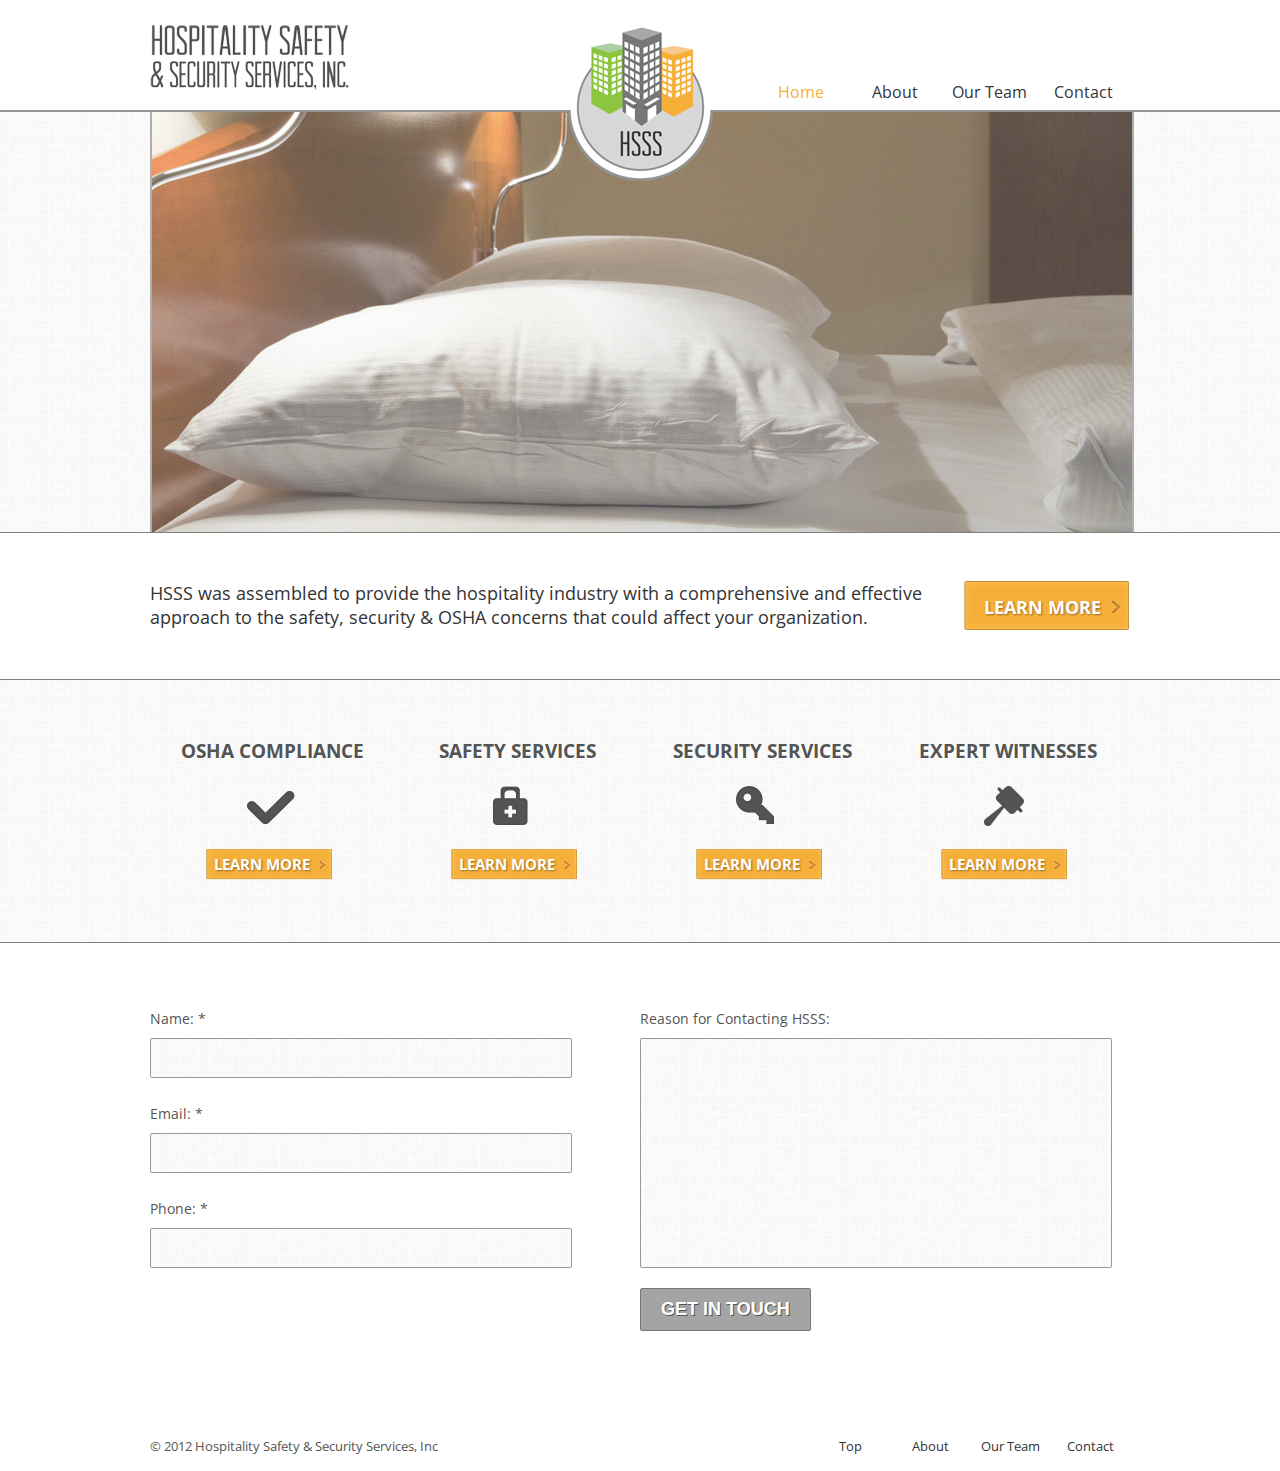
<file: index.html>
<!doctype html>
<!-- paulirish.com/2008/conditional-stylesheets-vs-css-hacks-answer-neither/ -->
<!--[if lt IE 7]> <html class="no-js lt-ie9 lt-ie8 lt-ie7" lang="en"> <![endif]-->
<!--[if IE 7]>    <html class="no-js lt-ie9 lt-ie8" lang="en"> <![endif]-->
<!--[if IE 8]>    <html class="no-js lt-ie9" lang="en"> <![endif]-->
<!-- Consider adding a manifest.appcache: h5bp.com/d/Offline -->
<!--[if gt IE 8]><!--> <html class="no-js" lang="en"> <!--<![endif]-->
<head>
  <meta charset="utf-8">

  <!-- Use the .htaccess and remove these lines to avoid edge case issues.
       More info: h5bp.com/i/378 -->
  <meta http-equiv="X-UA-Compatible" content="IE=edge,chrome=1">

  <title>Hospitality Safety &amp; Security Services, Inc</title>
  <meta name="description" content="Specializing in OSHA Compliance, Safety &amp; Security Services for the Hospitality Industry. HSSS has the experience and knowledge to identify risks that can adversely affect the performance and profitability of your hospitality business.">
  <meta name="google-site-verification" content="8APFZ6fBWPoCKvYldPaiDyYERve9yDIL4bl1Eg0sklM" />

  <!--<meta name="viewport" content = "width = device-width, initial-scale = 1" />-->

  <link href='//fonts.googleapis.com/css?family=Open+Sans:400,600,700' rel='stylesheet' type='text/css'>
  <link rel="stylesheet" href="assets/css/style.css" type='text/css'>
  <script src="assets/js/libs/modernizr-2.5.0.min.js"></script>
</head>
<body>
  <!--[if lt IE 7]><p class=chromeframe>Your browser is <em>ancient!</em> <a href="http://browsehappy.com/">Upgrade to a different browser</a> or <a href="http://www.google.com/chromeframe/?redirect=true">install Google Chrome Frame</a> to experience this site.</p><![endif]-->

  <header>
    <div class="wrap clearfix" id="top">
      <h1 id="company"><a href="/" class="hsss">Hospitality Safety &amp; Security Services, Inc</a></h1>

      <nav>
        <ul id="header-nav">
          <li><a href="#contact" class="scroll">Contact</a></li>
          <li><a href="team.html">Our Team</a></li>
          <li><a href="about.html">About</a>
            <ul>
              <li><a href="osha-compliance.html">OSHA Compliance</a></li>
              <li><a href="safety-services.html">Safety Services</a></li>
              <li><a href="security-services.html">Security Services</a></li>
              <li><a href="expert-witnesses.html">Expert Witnesses</a></li>
            </ul>
          </li>
          <li><a href="/" class="current">Home</a></li>
        </ul>
      </nav>
      <a href="/" class="logo"><img src="assets/img/logo.png" alt=""></a>
    </div>
  </header>

  <section id="slider">
    <div class="wrap">

      <div id="slideshow">
        <ul class="bjqs">
            <li>
              <img src="assets/img/bed.jpg">
              <p class="orange-caption">THIS IS AN ORANGE CAPTION<p>
              <p class="black-caption">HSSS has the experience and knowledge to identify risks that can adversely affect the performance and profitability of your hospitality business.<p>
            </li>
            <li>
              <img src="assets/img/reception.jpg">
              <p class="orange-caption">THIS IS AN ORANGE CAPTION<p>
              <p class="black-caption">HSSS capabilities include case consulting and forensic support (expert witnessing) in the areas of hospitality related safety and security.<p>
            </li>
            <li>
              <img src="assets/img/window.jpg">
              <p class="orange-caption">THIS IS AN ORANGE CAPTION<p>
              <p class="black-caption">HSSS stands ready to serve as your corporate expert in assisting you with the development of appropriate safety and security practices, as well as OSHA compliance strategies.<p>
            </li>
            <li>
              <img src="assets/img/restaraunt.jpg">
              <p class="orange-caption">THIS IS AN ORANGE CAPTION<p>
              <p class="black-caption">A team of experts with over 200 years of experience has been positioned throughout the nation to serve your unique needs.<p>
            </li>
        </ul>
      </div>

    </div>
  </section>

  <section id="call">

    <div class="wrap clearfix">

      <h4>HSSS was assembled to provide the hospitality industry with a comprehensive and effective approach to the safety, security &amp; OSHA concerns that could affect your organization.</h4>

      <a class="large-btn" href="about.html">LEARN MORE</a>

    </div>

  </section>

  <section id="services">

    <div class="wrap clearfix">

      <div class="q-block">

        <h3>OSHA COMPLIANCE</h3>

        <div class="icon osha">OSHA Compliance</div>

        <a class="small-btn" href="osha-compliance.html">LEARN MORE</a>

      </div>

      <div class="q-block">

        <h3>SAFETY SERVICES</h3>

        <div class="icon safety">Safety Services</div>

        <a class="small-btn" href="safety-services.html">LEARN MORE</a>

      </div>

      <div class="q-block">

        <h3>SECURITY SERVICES</h3>

        <div class="icon security">Security Services</div>

        <a class="small-btn" href="security-services.html">LEARN MORE</a>

      </div>

      <div class="q-block">

        <h3>EXPERT WITNESSES</h3>

        <div class="icon witness">Expert Witnesses</div>

        <a class="small-btn" href="expert-witnesses.html">LEARN MORE</a>

      </div>

    </div>

  </section>

  <section id="contact">
    <div class="wrap">

      <form id="form" action="mailto:mikecazel@hospitalitysss.com" method="post" class="clearfix">
        <ul class="form-left">
          <li>
            <label for="name"><p class="label">Name: *</p></label>
            <input type="text" name="name" id="name" class="alpha required" />
          </li>
          <li>
            <label for="email"><p class="label">Email: *</p></label>
            <input type="text" name="email" id="email" class="email required" />
          </li>
          <li>
            <label for="phone"><p class="label">Phone: *</p></label>
            <input type="text" name="phone" id="phone" class="numeric" />
          </li>
        </ul><!--FORM-LEFT-->
        <ul class="form-right">
          <li>
            <label for="message"><p class="label">Reason for Contacting HSSS:</p></label>
            <textarea cols="40" rows="8" name="message" id="message"></textarea>
          </li>
          <li>
            <input type="submit" id="submit" value="GET IN TOUCH" />
          </li>
        </ul><!--FORM-RIGHT-->
      </form>

      <div class="success" style="display: none;">Thank you for contacting HSSS. We will get back to you shortly.</div>

    </div>
  </section>

  <footer>
    <div class="wrap clearfix">

      <p class="copy">&copy; 2012 Hospitality Safety &amp; Security Services, Inc</p>

      <ul id="footer-nav">

        <li><a href="index.html#contact">Contact</a></li>
        <li><a href="team.html">Our Team</a></li>
        <li><a href="about.html">About</a></li>
        <li><a href="#top" class="scroll">Top</a></li>

      <ul>

    </div>
  </footer>



  <script src="//ajax.googleapis.com/ajax/libs/jquery/1.7.1/jquery.min.js"></script>
  <script>window.jQuery || document.write('<script src="assets/js/libs/jquery-1.7.1.min.js"><\/script>')</script>

  <!-- scripts concatenated and minified via build script -->
  <script src="assets/js/plugins.js"></script>
  <script src="assets/js/script.js"></script>
  <!-- end scripts -->

  <!-- Asynchronous Google Analytics snippet. Change UA-XXXXX-X to be your site's ID.
       mathiasbynens.be/notes/async-analytics-snippet -->
  <script>
    var _gaq=[['_setAccount','UA-29055010-1'],['_trackPageview']];
    (function(d,t){var g=d.createElement(t),s=d.getElementsByTagName(t)[0];
    g.src=('https:'==location.protocol?'//ssl':'//www')+'.google-analytics.com/ga.js';
    s.parentNode.insertBefore(g,s)}(document,'script'));
  </script>
</body>
</html>
</file>
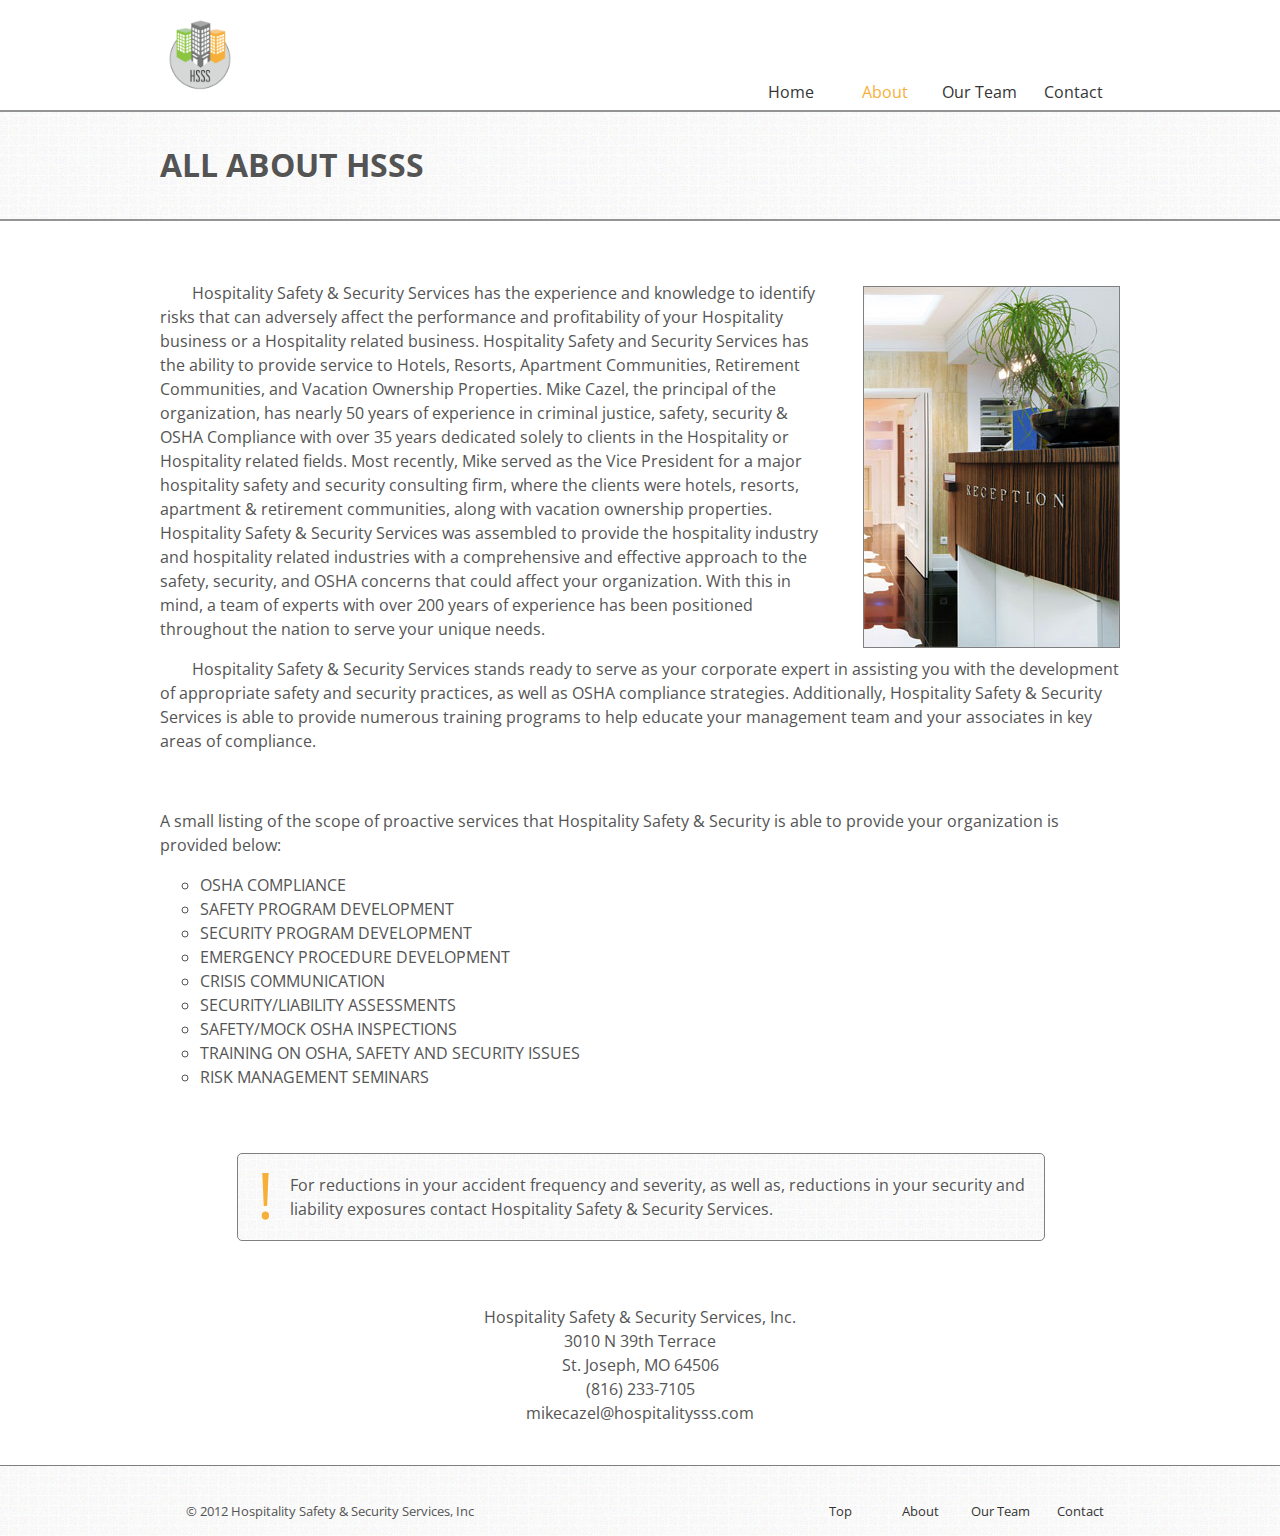
<file: about.html>
<!doctype html>
<!-- paulirish.com/2008/conditional-stylesheets-vs-css-hacks-answer-neither/ -->
<!--[if lt IE 7]> <html class="no-js lt-ie9 lt-ie8 lt-ie7" lang="en"> <![endif]-->
<!--[if IE 7]>    <html class="no-js lt-ie9 lt-ie8" lang="en"> <![endif]-->
<!--[if IE 8]>    <html class="no-js lt-ie9" lang="en"> <![endif]-->
<!-- Consider adding a manifest.appcache: h5bp.com/d/Offline -->
<!--[if gt IE 8]><!--> <html class="no-js" lang="en"> <!--<![endif]-->
<head>
  <meta charset="utf-8">

  <!-- Use the .htaccess and remove these lines to avoid edge case issues.
       More info: h5bp.com/i/378 -->
  <meta http-equiv="X-UA-Compatible" content="IE=edge,chrome=1">

  <title>About HSSS | Hospitality Safety &amp; Security Services, Inc</title>
  <meta name="description" content="Hospitality Safety &amp; Security Services has the experience and knowledge to identify risks that can adversely affect the performance and profitability of your hospitality business.">

  <!--<meta name="viewport" content = "width = device-width, initial-scale = 1" />-->

  <link href='//fonts.googleapis.com/css?family=Open+Sans:400,600,700' rel='stylesheet' type='text/css'>
  <link rel="stylesheet" href="assets/css/style.css">
  <link rel="stylesheet" href="assets/css/page.css">
  <script src="assets/js/libs/modernizr-2.5.0.min.js"></script>
</head>
<body>
  <!--[if lt IE 7]><p class=chromeframe>Your browser is <em>ancient!</em> <a href="http://browsehappy.com/">Upgrade to a different browser</a> or <a href="http://www.google.com/chromeframe/?redirect=true">install Google Chrome Frame</a> to experience this site.</p><![endif]-->

  <header>
    <div class="wrap" id="top" class="clearfix">
      <a href="/"><img class="logo-small" src="assets/img/logo-small.png" alt=""></a>

      <nav>
        <ul id="header-nav">
          <li><a href="index.html#contact">Contact</a></li>
          <li><a href="team.html">Our Team</a></li>
          <li><a href="about.html" class="current">About</a>
            <ul>
              <li><a href="osha-compliance.html">OSHA Compliance</a></li>
              <li><a href="safety-services.html">Safety Services</a></li>
              <li><a href="security-services.html">Security Services</a></li>
              <li><a href="expert-witnesses.html">Expert Witnesses</a></li>
            </ul>
          </li>
          <li><a href="/">Home</a></li>
        </ul>
      </nav>
    </div>
  </header>

  <section id="page-header">
    <div class="wrap">

      <h1 class="shadow">ALL ABOUT HSSS</h1>

    </div>
  </section>

  <section id="content">
    <div class="wrap">
      <br>
      <img class="thumbRight" src="assets/img/about.jpg" title="About - Hospitality Safety &amp; Security Services">
      <p>Hospitality Safety & Security Services has the experience and knowledge to identify risks that can adversely affect the performance and profitability of your Hospitality business or a Hospitality related business.  Hospitality Safety and Security Services has the ability to provide service to Hotels, Resorts, Apartment Communities, Retirement Communities, and Vacation Ownership Properties.  Mike Cazel, the principal of the organization, has nearly 50 years of experience in criminal justice, safety, security & OSHA Compliance with over 35 years dedicated solely to clients in the Hospitality  or Hospitality related fields.  Most recently, Mike served as the Vice President for a major hospitality safety and security consulting firm, where the clients were hotels, resorts, apartment & retirement communities, along with vacation ownership properties.  Hospitality Safety & Security Services was assembled to provide the hospitality industry and hospitality related industries with a comprehensive and effective approach to the safety, security, and OSHA concerns that could affect your organization. With this in mind, a team of experts with over 200 years of experience has been positioned throughout the nation to serve your unique needs.</p>
      <p>Hospitality Safety & Security Services stands ready to serve as your corporate expert in assisting you with the development of appropriate safety and security practices, as well as OSHA compliance strategies. Additionally, Hospitality Safety & Security Services is able to provide numerous training programs to help educate your management team and your associates in key areas of compliance.</p>
      <br>
      <p class="no-indent">A small listing of the scope of proactive services that Hospitality Safety &amp; Security is able to provide your organization is provided below:</p>

      <ul class="list">
        <li>OSHA COMPLIANCE</li>
        <li>SAFETY PROGRAM DEVELOPMENT</li>
        <li>SECURITY PROGRAM DEVELOPMENT</li>
        <li>EMERGENCY PROCEDURE DEVELOPMENT</li>
        <li>CRISIS COMMUNICATION</li>
        <li>SECURITY/LIABILITY ASSESSMENTS</li>
        <li>SAFETY/MOCK OSHA INSPECTIONS</li>
        <li>TRAINING ON OSHA, SAFETY AND SECURITY ISSUES</li>
        <li>RISK MANAGEMENT SEMINARS</li>
      </ul>

      <p class="no-indent shadow alert"><span>!</span>For reductions in your accident frequency and severity, as well as, reductions in your security and liability exposures contact Hospitality Safety &amp; Security Services.</p>

      <p class="no-indent full centered">
        Hospitality Safety &amp; Security Services, Inc.
        <br>3010 N 39th Terrace
        <br>St. Joseph, MO 64506
        <br>(816) 233-7105
        <br>mikecazel@hospitalitysss.com
      </p>

    </div>
  </section>

  <footer>
    <div class="wrap clearfix">

      <p class="copy">&copy; 2012 Hospitality Safety &amp; Security Services, Inc</p>

      <ul id="footer-nav">

        <li><a href="index.html#contact">Contact</a></li>
        <li><a href="team.html">Our Team</a></li>
        <li><a href="about.html">About</a></li>
        <li><a href="#top" class="scroll">Top</a></li>

      <ul>

    </div>
  </footer>

  <script src="//ajax.googleapis.com/ajax/libs/jquery/1.7.1/jquery.min.js"></script>
  <script>window.jQuery || document.write('<script src="assets/js/libs/jquery-1.7.1.min.js"><\/script>')</script>

  <!-- scripts concatenated and minified via build script -->
  <script src="assets/js/plugins.js"></script>
  <script src="assets/js/script.js"></script>
  <!-- end scripts -->

  <!-- Asynchronous Google Analytics snippet. Change UA-XXXXX-X to be your site's ID.
       mathiasbynens.be/notes/async-analytics-snippet -->
  <script>
    var _gaq=[['_setAccount','UA-29055010-1'],['_trackPageview']];
    (function(d,t){var g=d.createElement(t),s=d.getElementsByTagName(t)[0];
    g.src=('https:'==location.protocol?'//ssl':'//www')+'.google-analytics.com/ga.js';
    s.parentNode.insertBefore(g,s)}(document,'script'));
  </script>
</body>
</html>
</file>
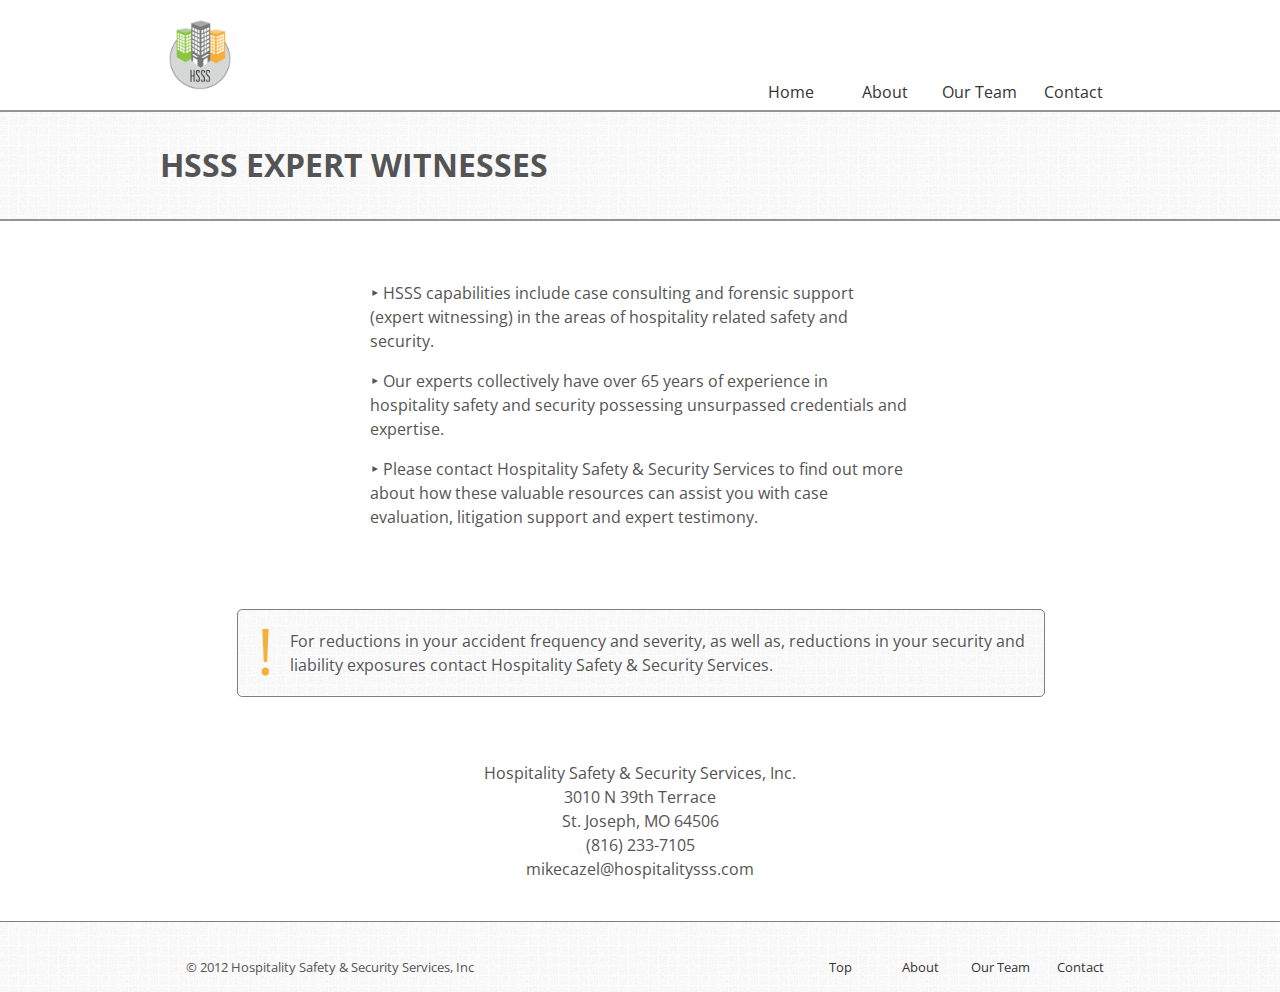
<file: expert-witnesses.html>
<!doctype html>
<!-- paulirish.com/2008/conditional-stylesheets-vs-css-hacks-answer-neither/ -->
<!--[if lt IE 7]> <html class="no-js lt-ie9 lt-ie8 lt-ie7" lang="en"> <![endif]-->
<!--[if IE 7]>    <html class="no-js lt-ie9 lt-ie8" lang="en"> <![endif]-->
<!--[if IE 8]>    <html class="no-js lt-ie9" lang="en"> <![endif]-->
<!-- Consider adding a manifest.appcache: h5bp.com/d/Offline -->
<!--[if gt IE 8]><!--> <html class="no-js" lang="en"> <!--<![endif]-->
<head>
  <meta charset="utf-8">

  <!-- Use the .htaccess and remove these lines to avoid edge case issues.
       More info: h5bp.com/i/378 -->
  <meta http-equiv="X-UA-Compatible" content="IE=edge,chrome=1">

  <title>Expert Witnesses | Hospitality Safety &amp; Security Services, Inc</title>
  <meta name="description" content="HSSS capabilities include case consulting and forensic support (expert witnessing) in the areas of hospitality related safety and security. Our experts collectively have over 65 years of experience in hospitality safety and security possessing unsurpassed credentials and expertise.">

  <!--<meta name="viewport" content = "width = device-width, initial-scale = 1" />-->

  <link href='//fonts.googleapis.com/css?family=Open+Sans:400,600,700' rel='stylesheet' type='text/css'>
  <link rel="stylesheet" href="assets/css/style.css">
  <link rel="stylesheet" href="assets/css/page.css">
  <script src="assets/js/libs/modernizr-2.5.0.min.js"></script>
</head>
<body>
  <!--[if lt IE 7]><p class=chromeframe>Your browser is <em>ancient!</em> <a href="http://browsehappy.com/">Upgrade to a different browser</a> or <a href="http://www.google.com/chromeframe/?redirect=true">install Google Chrome Frame</a> to experience this site.</p><![endif]-->

  <header>
    <div class="wrap" id="top" class="clearfix">
      <a href="/"><img class="logo-small" src="assets/img/logo-small.png" alt=""></a>

      <nav>
        <ul id="header-nav">
          <li><a href="index.html#contact">Contact</a></li>
          <li><a href="team.html">Our Team</a></li>
          <li><a href="about.html">About</a>
            <ul>
              <li><a href="osha-compliance.html">OSHA Compliance</a></li>
              <li><a href="safety-services.html">Safety Services</a></li>
              <li><a href="security-services.html">Security Services</a></li>
              <li><a href="expert-witnesses.html" class="current">Expert Witnesses</a></li>
            </ul>
          </li>
          <li><a href="/">Home</a></li>
        </ul>
      </nav>
    </div>
  </header>

  <section id="page-header">
    <div class="wrap">

      <h1 class="shadow">HSSS EXPERT WITNESSES</h1>

    </div>
  </section>

  <section id="content">
    <div class="wrap">
      <br>
      <div class="clearfix centered-content">
        <!--<img class="thumbRight" src="assets/img/witness.jpg" title="Safety Services - Hospitality Safety &amp; Security Services">-->
        <p class="no-indent">‣ HSSS capabilities include case consulting and forensic support (expert witnessing) in the areas of hospitality related safety and security.</p>
        <p class="no-indent">‣ Our experts collectively have over 65 years of experience in hospitality safety and security possessing unsurpassed credentials and expertise.</p>
        <p class="no-indent">‣ Please contact Hospitality Safety &amp; Security Services to find out more about how these valuable resources can assist you with case evaluation, litigation support and expert testimony.</p>
      </div>

      <p class="no-indent shadow alert"><span>!</span>For reductions in your accident frequency and severity, as well as, reductions in your security and liability exposures contact Hospitality Safety &amp; Security Services.</p>

      <p class="no-indent full centered">
        Hospitality Safety &amp; Security Services, Inc.
        <br>3010 N 39th Terrace
        <br>St. Joseph, MO 64506
        <br>(816) 233-7105
        <br>mikecazel@hospitalitysss.com
      </p>

    </div>
  </section>

  <footer>
    <div class="wrap clearfix">

      <p class="copy">&copy; 2012 Hospitality Safety &amp; Security Services, Inc</p>

      <ul id="footer-nav">

        <li><a href="index.html#contact">Contact</a></li>
        <li><a href="team.html">Our Team</a></li>
        <li><a href="about.html">About</a></li>
        <li><a href="#top" class="scroll">Top</a></li>

      <ul>

    </div>
  </footer>

  <script src="//ajax.googleapis.com/ajax/libs/jquery/1.7.1/jquery.min.js"></script>
  <script>window.jQuery || document.write('<script src="assets/js/libs/jquery-1.7.1.min.js"><\/script>')</script>

  <!-- scripts concatenated and minified via build script -->
  <script src="assets/js/plugins.js"></script>
  <script src="assets/js/script.js"></script>
  <!-- end scripts -->

  <!-- Asynchronous Google Analytics snippet. Change UA-XXXXX-X to be your site's ID.
       mathiasbynens.be/notes/async-analytics-snippet -->
  <script>
    var _gaq=[['_setAccount','UA-29055010-1'],['_trackPageview']];
    (function(d,t){var g=d.createElement(t),s=d.getElementsByTagName(t)[0];
    g.src=('https:'==location.protocol?'//ssl':'//www')+'.google-analytics.com/ga.js';
    s.parentNode.insertBefore(g,s)}(document,'script'));
  </script>
</body>
</html>
</file>
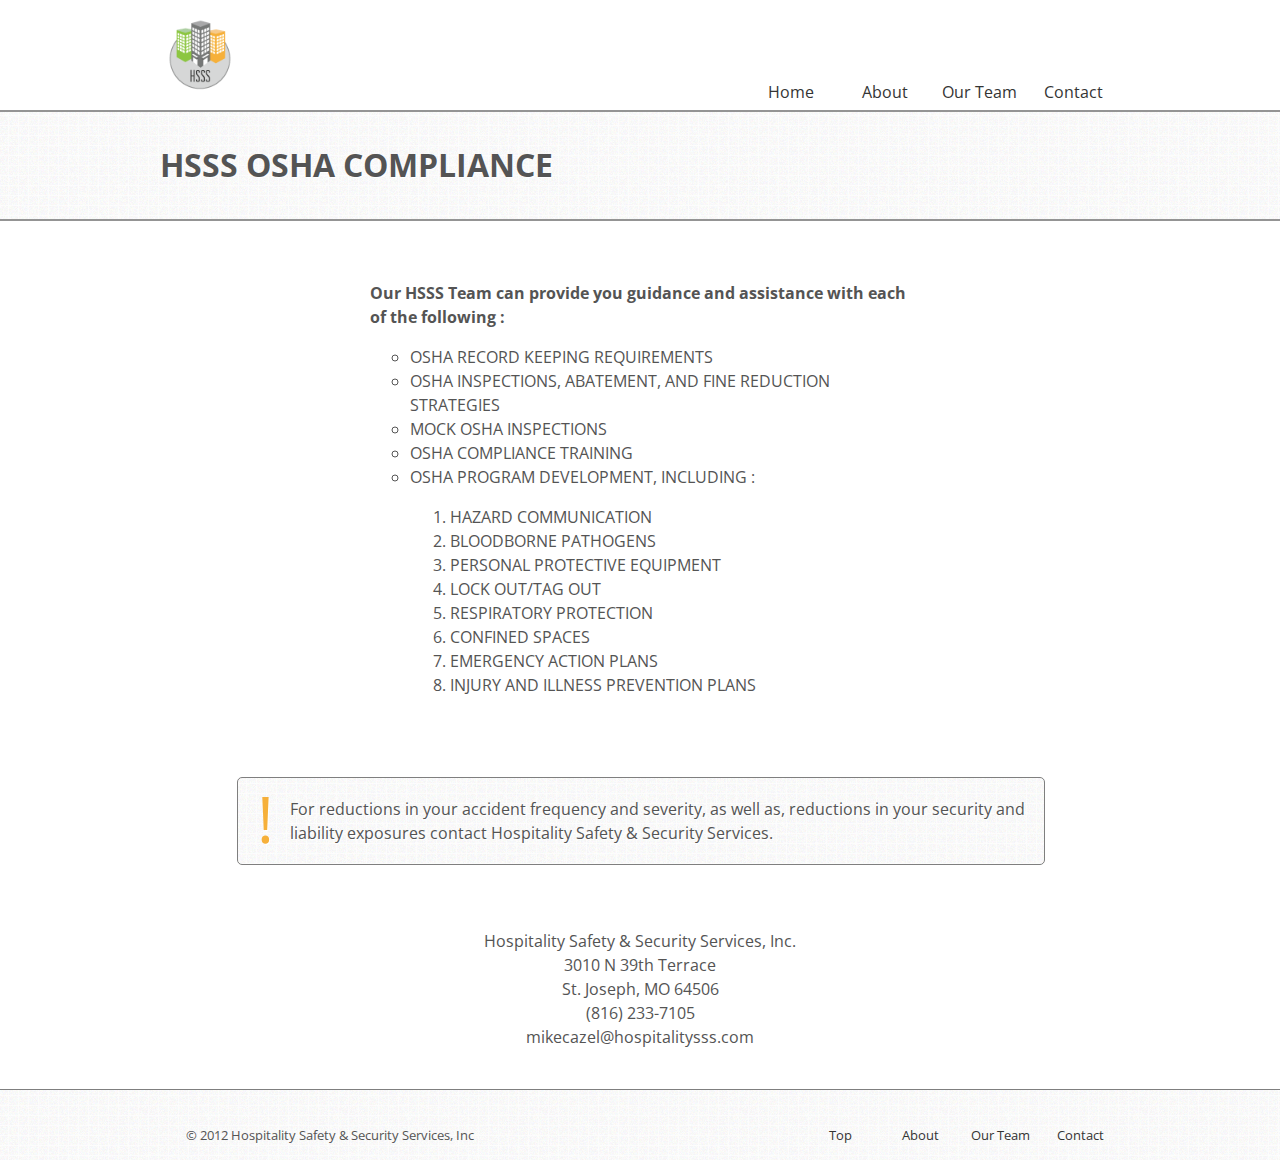
<file: osha-compliance.html>
<!doctype html>
<!-- paulirish.com/2008/conditional-stylesheets-vs-css-hacks-answer-neither/ -->
<!--[if lt IE 7]> <html class="no-js lt-ie9 lt-ie8 lt-ie7" lang="en"> <![endif]-->
<!--[if IE 7]>    <html class="no-js lt-ie9 lt-ie8" lang="en"> <![endif]-->
<!--[if IE 8]>    <html class="no-js lt-ie9" lang="en"> <![endif]-->
<!-- Consider adding a manifest.appcache: h5bp.com/d/Offline -->
<!--[if gt IE 8]><!--> <html class="no-js" lang="en"> <!--<![endif]-->
<head>
  <meta charset="utf-8">

  <!-- Use the .htaccess and remove these lines to avoid edge case issues.
       More info: h5bp.com/i/378 -->
  <meta http-equiv="X-UA-Compatible" content="IE=edge,chrome=1">

  <title>OSHA Compliance | Hospitality Safety &amp; Security Services, Inc</title>
  <meta name="description" content="Our HSSS Team can provide you guidance and assistance with the following: OSHA Record keeping Requirements, OSHA Inspections, Abatement and Fine Reduction Strategies, Mock OSHA Inspections, OSHA Compliance Training, OSHA Program Development">

  <!--<meta name="viewport" content = "width = device-width, initial-scale = 1" />-->

  <link href='//fonts.googleapis.com/css?family=Open+Sans:400,600,700' rel='stylesheet' type='text/css'>
  <link rel="stylesheet" href="assets/css/style.css">
  <link rel="stylesheet" href="assets/css/page.css">
  <script src="assets/js/libs/modernizr-2.5.0.min.js"></script>
</head>
<body>
  <!--[if lt IE 7]><p class=chromeframe>Your browser is <em>ancient!</em> <a href="http://browsehappy.com/">Upgrade to a different browser</a> or <a href="http://www.google.com/chromeframe/?redirect=true">install Google Chrome Frame</a> to experience this site.</p><![endif]-->

  <header>
    <div class="wrap" id="top" class="clearfix">
      <a href="/"><img class="logo-small" src="assets/img/logo-small.png" alt=""></a>

      <nav>
        <ul id="header-nav">
          <li><a href="index.html#contact">Contact</a></li>
          <li><a href="team.html">Our Team</a></li>
          <li><a href="about.html">About</a>
            <ul>
              <li><a href="osha-compliance.html" class="current">OSHA Compliance</a></li>
              <li><a href="safety-services.html">Safety Services</a></li>
              <li><a href="security-services.html">Security Services</a></li>
              <li><a href="expert-witnesses.html">Expert Witnesses</a></li>
            </ul>
          </li>
          <li><a href="/">Home</a></li>
        </ul>
      </nav>
    </div>
  </header>

  <section id="page-header">
    <div class="wrap">

      <h1 class="shadow">HSSS OSHA COMPLIANCE</h1>

    </div>
  </section>

  <section id="content">
    <div class="wrap">
      <br>
      <div class="clearfix centered-content">
        <!--<img class="thumbRight" src="assets/img/osha.jpg" title="OSHA Compliance - Hospitality Safety &amp; Security Services">-->
        <p class="no-indent"><b>Our HSSS Team can provide you guidance and assistance with each of the following :</b></p>
        <ul class="list">
          <li>OSHA RECORD KEEPING REQUIREMENTS</li>
          <li>OSHA INSPECTIONS, ABATEMENT, AND FINE REDUCTION STRATEGIES</li>
          <li>MOCK OSHA INSPECTIONS</li>
          <li>OSHA COMPLIANCE TRAINING</li>
          <li>OSHA PROGRAM DEVELOPMENT, INCLUDING :
            <ol>
              <li>HAZARD COMMUNICATION</li>
              <li>BLOODBORNE PATHOGENS</li>
              <li>PERSONAL PROTECTIVE EQUIPMENT</li>
              <li>LOCK OUT/TAG OUT</li>
              <li>RESPIRATORY PROTECTION</li>
              <li>CONFINED SPACES</li>
              <li>EMERGENCY ACTION PLANS</li>
              <li>INJURY AND ILLNESS PREVENTION PLANS</li>
            </ol>
          </li>
        </ul>
      </div>

      <p class="no-indent shadow alert"><span>!</span>For reductions in your accident frequency and severity, as well as, reductions in your security and liability exposures contact Hospitality Safety &amp; Security Services.</p>

      <p class="no-indent full centered">
        Hospitality Safety &amp; Security Services, Inc.
        <br>3010 N 39th Terrace
        <br>St. Joseph, MO 64506
        <br>(816) 233-7105
        <br>mikecazel@hospitalitysss.com
      </p>

    </div>
  </section>

  <footer>
    <div class="wrap clearfix">

      <p class="copy">&copy; 2012 Hospitality Safety &amp; Security Services, Inc</p>

      <ul id="footer-nav">

        <li><a href="index.html#contact">Contact</a></li>
        <li><a href="team.html">Our Team</a></li>
        <li><a href="about.html">About</a></li>
        <li><a href="#top" class="scroll">Top</a></li>

      <ul>

    </div>
  </footer>

  <script src="//ajax.googleapis.com/ajax/libs/jquery/1.7.1/jquery.min.js"></script>
  <script>window.jQuery || document.write('<script src="assets/js/libs/jquery-1.7.1.min.js"><\/script>')</script>

  <!-- scripts concatenated and minified via build script -->
  <script src="assets/js/plugins.js"></script>
  <script src="assets/js/script.js"></script>
  <!-- end scripts -->

  <!-- Asynchronous Google Analytics snippet. Change UA-XXXXX-X to be your site's ID.
       mathiasbynens.be/notes/async-analytics-snippet -->
  <script>
    var _gaq=[['_setAccount','UA-29055010-1'],['_trackPageview']];
    (function(d,t){var g=d.createElement(t),s=d.getElementsByTagName(t)[0];
    g.src=('https:'==location.protocol?'//ssl':'//www')+'.google-analytics.com/ga.js';
    s.parentNode.insertBefore(g,s)}(document,'script'));
  </script>
</body>
</html>
</file>
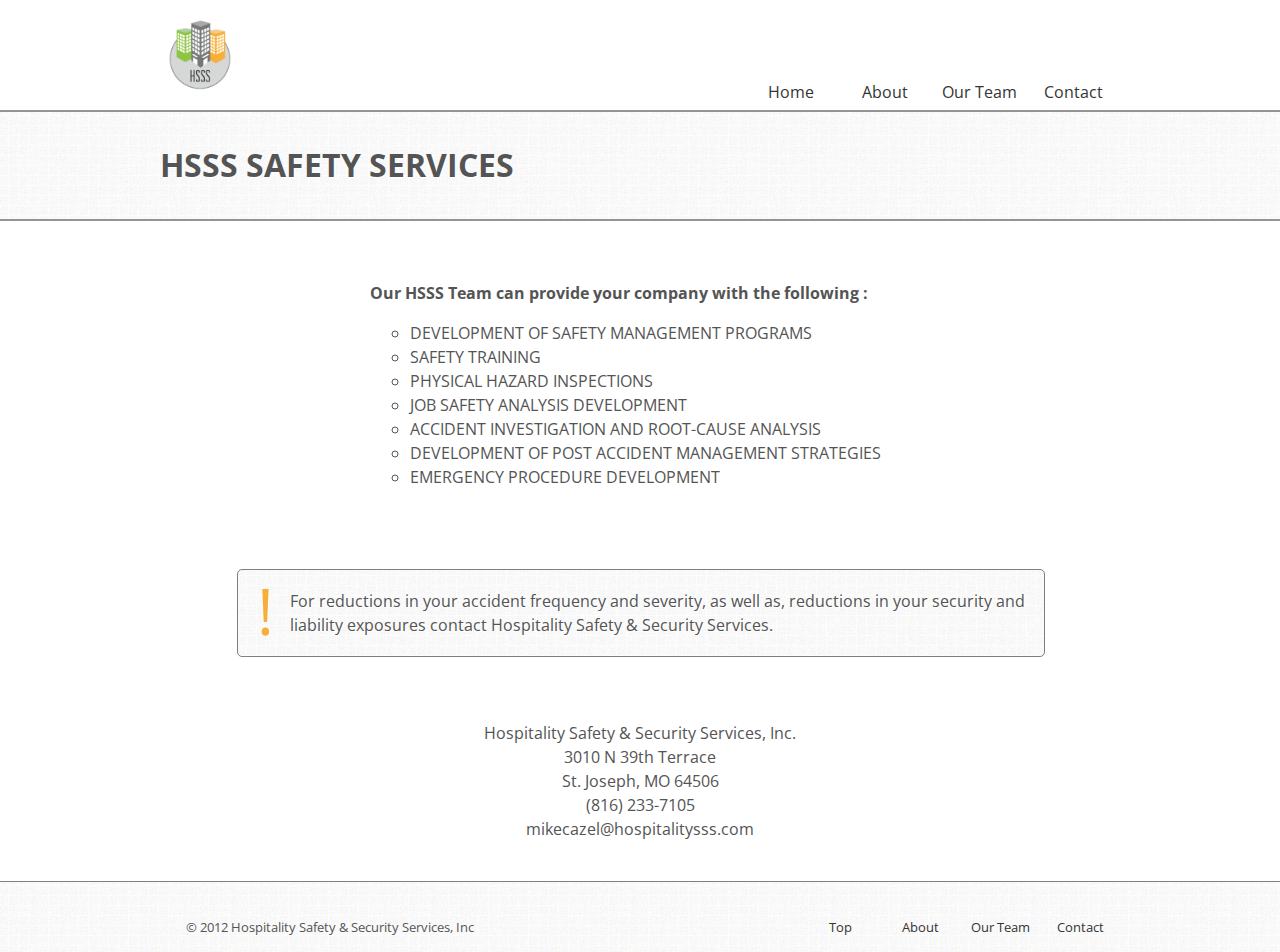
<file: safety-services.html>
<!doctype html>
<!-- paulirish.com/2008/conditional-stylesheets-vs-css-hacks-answer-neither/ -->
<!--[if lt IE 7]> <html class="no-js lt-ie9 lt-ie8 lt-ie7" lang="en"> <![endif]-->
<!--[if IE 7]>    <html class="no-js lt-ie9 lt-ie8" lang="en"> <![endif]-->
<!--[if IE 8]>    <html class="no-js lt-ie9" lang="en"> <![endif]-->
<!-- Consider adding a manifest.appcache: h5bp.com/d/Offline -->
<!--[if gt IE 8]><!--> <html class="no-js" lang="en"> <!--<![endif]-->
<head>
  <meta charset="utf-8">

  <!-- Use the .htaccess and remove these lines to avoid edge case issues.
       More info: h5bp.com/i/378 -->
  <meta http-equiv="X-UA-Compatible" content="IE=edge,chrome=1">

  <title>Safety Services | Hospitality Safety &amp; Security Services, Inc</title>
  <meta name="description" content="Our HSSS Team can provide your company with the following: Development of Safety Management Program, Safety Training, Physical Hazard Inspections, Job Safety Analysis Development, Accident Investigation and Root-Cause Analysis, Development of Post Accident Management Strategies, Emergency Procedure Development">

  <!--<meta name="viewport" content = "width = device-width, initial-scale = 1" />-->

  <link href='//fonts.googleapis.com/css?family=Open+Sans:400,600,700' rel='stylesheet' type='text/css'>
  <link rel="stylesheet" href="assets/css/style.css">
  <link rel="stylesheet" href="assets/css/page.css">
  <script src="assets/js/libs/modernizr-2.5.0.min.js"></script>
</head>
<body>
  <!--[if lt IE 7]><p class=chromeframe>Your browser is <em>ancient!</em> <a href="http://browsehappy.com/">Upgrade to a different browser</a> or <a href="http://www.google.com/chromeframe/?redirect=true">install Google Chrome Frame</a> to experience this site.</p><![endif]-->

  <header>
    <div class="wrap" id="top" class="clearfix">
      <a href="/"><img class="logo-small" src="assets/img/logo-small.png" alt=""></a>

      <nav>
        <ul id="header-nav">
          <li><a href="index.html#contact">Contact</a></li>
          <li><a href="team.html">Our Team</a></li>
          <li><a href="about.html">About</a>
            <ul>
              <li><a href="osha-compliance.html">OSHA Compliance</a></li>
              <li><a href="safety-services.html" class="current">Safety Services</a></li>
              <li><a href="security-services.html">Security Services</a></li>
              <li><a href="expert-witnesses.html">Expert Witnesses</a></li>
            </ul>
          </li>
          <li><a href="/">Home</a></li>
        </ul>
      </nav>
    </div>
  </header>

  <section id="page-header">
    <div class="wrap">

      <h1 class="shadow">HSSS SAFETY SERVICES</h1>

    </div>
  </section>

  <section id="content">
    <div class="wrap">
      <br>
      <div class="clearfix centered-content">
        <!--<img class="thumbRight" src="assets/img/safety.jpg" title="Safety Services - Hospitality Safety &amp; Security Services">-->
        <p class="no-indent"><b>Our HSSS Team can provide your company with the following :</b></p>
        <ul class="list">
          <li>DEVELOPMENT OF SAFETY MANAGEMENT PROGRAMS</li>
          <li>SAFETY TRAINING</li>
          <li>PHYSICAL HAZARD INSPECTIONS</li>
          <li>JOB SAFETY ANALYSIS DEVELOPMENT</li>
          <li>ACCIDENT INVESTIGATION AND ROOT-CAUSE ANALYSIS</li>
          <li>DEVELOPMENT OF POST ACCIDENT MANAGEMENT STRATEGIES</li>
          <li>EMERGENCY PROCEDURE DEVELOPMENT</li>
        </ul>
      </div>

      <p class="no-indent shadow alert"><span>!</span>For reductions in your accident frequency and severity, as well as, reductions in your security and liability exposures contact Hospitality Safety &amp; Security Services.</p>

      <p class="no-indent full centered">
        Hospitality Safety &amp; Security Services, Inc.
        <br>3010 N 39th Terrace
        <br>St. Joseph, MO 64506
        <br>(816) 233-7105
        <br>mikecazel@hospitalitysss.com
      </p>

    </div>
  </section>

  <footer>
    <div class="wrap clearfix">

      <p class="copy">&copy; 2012 Hospitality Safety &amp; Security Services, Inc</p>

      <ul id="footer-nav">

        <li><a href="index.html#contact">Contact</a></li>
        <li><a href="team.html">Our Team</a></li>
        <li><a href="about.html">About</a></li>
        <li><a href="#top" class="scroll">Top</a></li>

      <ul>

    </div>
  </footer>

  <script src="//ajax.googleapis.com/ajax/libs/jquery/1.7.1/jquery.min.js"></script>
  <script>window.jQuery || document.write('<script src="assets/js/libs/jquery-1.7.1.min.js"><\/script>')</script>

  <!-- scripts concatenated and minified via build script -->
  <script src="assets/js/plugins.js"></script>
  <script src="assets/js/script.js"></script>
  <!-- end scripts -->

  <!-- Asynchronous Google Analytics snippet. Change UA-XXXXX-X to be your site's ID.
       mathiasbynens.be/notes/async-analytics-snippet -->
  <script>
    var _gaq=[['_setAccount','UA-29055010-1'],['_trackPageview']];
    (function(d,t){var g=d.createElement(t),s=d.getElementsByTagName(t)[0];
    g.src=('https:'==location.protocol?'//ssl':'//www')+'.google-analytics.com/ga.js';
    s.parentNode.insertBefore(g,s)}(document,'script'));
  </script>
</body>
</html>
</file>
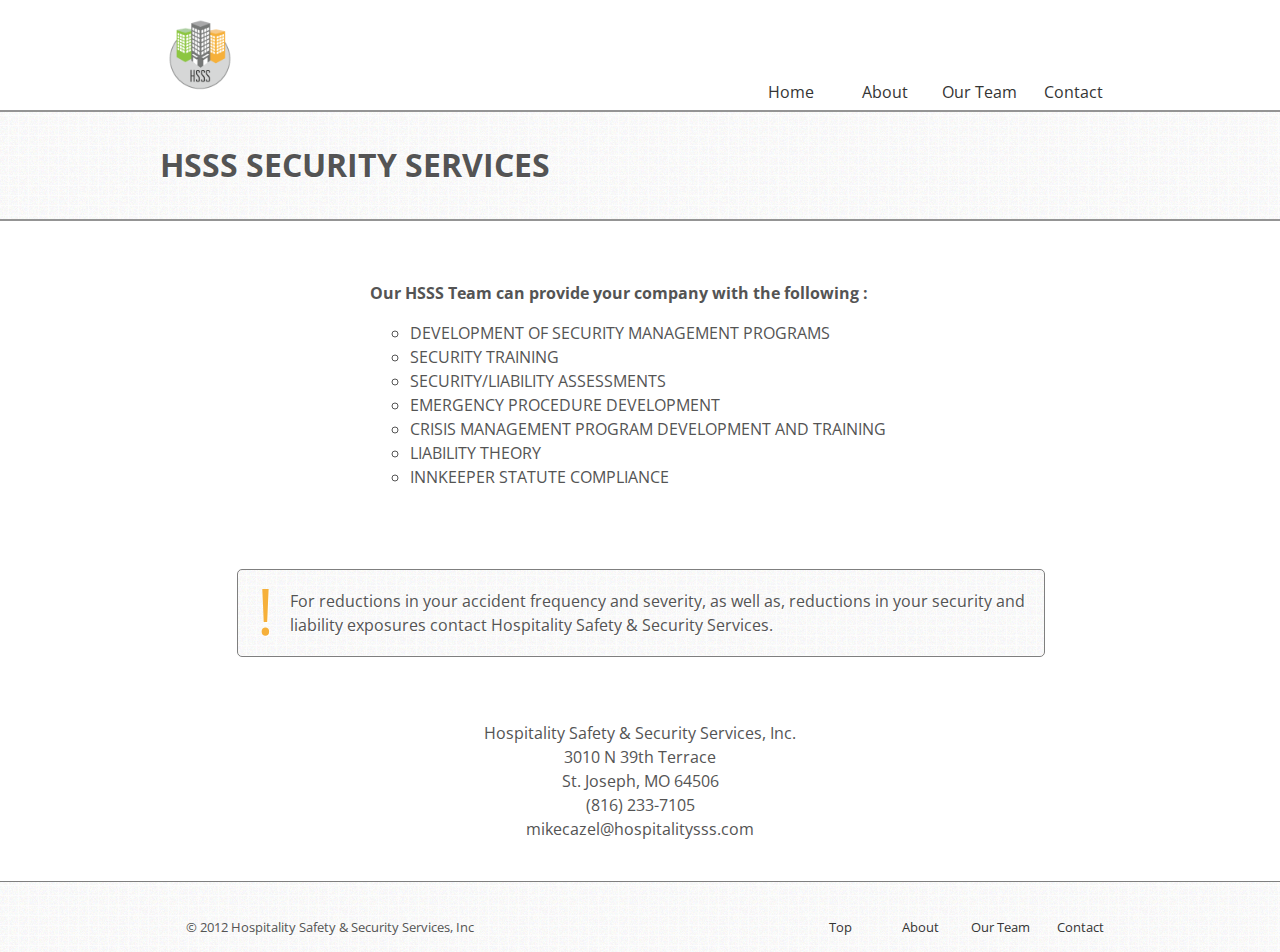
<file: security-services.html>
<!doctype html>
<!-- paulirish.com/2008/conditional-stylesheets-vs-css-hacks-answer-neither/ -->
<!--[if lt IE 7]> <html class="no-js lt-ie9 lt-ie8 lt-ie7" lang="en"> <![endif]-->
<!--[if IE 7]>    <html class="no-js lt-ie9 lt-ie8" lang="en"> <![endif]-->
<!--[if IE 8]>    <html class="no-js lt-ie9" lang="en"> <![endif]-->
<!-- Consider adding a manifest.appcache: h5bp.com/d/Offline -->
<!--[if gt IE 8]><!--> <html class="no-js" lang="en"> <!--<![endif]-->
<head>
  <meta charset="utf-8">

  <!-- Use the .htaccess and remove these lines to avoid edge case issues.
       More info: h5bp.com/i/378 -->
  <meta http-equiv="X-UA-Compatible" content="IE=edge,chrome=1">

  <title>Security Services | Hospitality Safety &amp; Security Services, Inc</title>
  <meta name="description" content="Our HSSS Team can provide your company with the following: Development of Security Management Program, Security Training, Security/Liability Assessments, Emergency Procedure Development, Crisis Management Program Development and Training, Liability Theory, Innkeeper Statute Compliance">

  <!--<meta name="viewport" content = "width = device-width, initial-scale = 1" />-->

  <link href='//fonts.googleapis.com/css?family=Open+Sans:400,600,700' rel='stylesheet' type='text/css'>
  <link rel="stylesheet" href="assets/css/style.css">
  <link rel="stylesheet" href="assets/css/page.css">
  <script src="assets/js/libs/modernizr-2.5.0.min.js"></script>
</head>
<body>
  <!--[if lt IE 7]><p class=chromeframe>Your browser is <em>ancient!</em> <a href="http://browsehappy.com/">Upgrade to a different browser</a> or <a href="http://www.google.com/chromeframe/?redirect=true">install Google Chrome Frame</a> to experience this site.</p><![endif]-->

  <header>
    <div class="wrap" id="top" class="clearfix">
      <a href="/"><img class="logo-small" src="assets/img/logo-small.png" alt=""></a>

      <nav>
        <ul id="header-nav">
          <li><a href="index.html#contact">Contact</a></li>
          <li><a href="team.html">Our Team</a></li>
          <li><a href="about.html">About</a>
            <ul>
              <li><a href="osha-compliance.html">OSHA Compliance</a></li>
              <li><a href="safety-services.html">Safety Services</a></li>
              <li><a href="security-services.html" class="current">Security Services</a></li>
              <li><a href="expert-witnesses.html">Expert Witnesses</a></li>
            </ul>
          </li>
          <li><a href="/">Home</a></li>
        </ul>
      </nav>
    </div>
  </header>

  <section id="page-header">
    <div class="wrap">

      <h1 class="shadow">HSSS SECURITY SERVICES</h1>

    </div>
  </section>

  <section id="content">
    <div class="wrap">
      <br>
      <div class="clearfix centered-content">
        <!--<img class="thumbRight" src="assets/img/security.jpg" title="Security Services - Hospitality Safety &amp; Security Services">-->
        <p class="no-indent"><b>Our HSSS Team can provide your company with the following :</b></p>
        <ul class="list">
          <li>DEVELOPMENT OF SECURITY MANAGEMENT PROGRAMS</li>
          <li>SECURITY TRAINING</li>
          <li>SECURITY/LIABILITY ASSESSMENTS</li>
          <li>EMERGENCY PROCEDURE DEVELOPMENT</li>
          <li>CRISIS MANAGEMENT PROGRAM DEVELOPMENT AND TRAINING</li>
          <li>LIABILITY THEORY</li>
          <li>INNKEEPER STATUTE COMPLIANCE</li>
        </ul>
      </div>

      <p class="no-indent shadow alert"><span>!</span>For reductions in your accident frequency and severity, as well as, reductions in your security and liability exposures contact Hospitality Safety &amp; Security Services.</p>

      <p class="no-indent full centered">
        Hospitality Safety &amp; Security Services, Inc.
        <br>3010 N 39th Terrace
        <br>St. Joseph, MO 64506
        <br>(816) 233-7105
        <br>mikecazel@hospitalitysss.com
      </p>

    </div>
  </section>

  <footer>
    <div class="wrap clearfix">

      <p class="copy">&copy; 2012 Hospitality Safety &amp; Security Services, Inc</p>

      <ul id="footer-nav">

        <li><a href="index.html#contact">Contact</a></li>
        <li><a href="team.html">Our Team</a></li>
        <li><a href="about.html">About</a></li>
        <li><a href="#top" class="scroll">Top</a></li>

      <ul>

    </div>
  </footer>

  <script src="//ajax.googleapis.com/ajax/libs/jquery/1.7.1/jquery.min.js"></script>
  <script>window.jQuery || document.write('<script src="assets/js/libs/jquery-1.7.1.min.js"><\/script>')</script>

  <!-- scripts concatenated and minified via build script -->
  <script src="assets/js/plugins.js"></script>
  <script src="assets/js/script.js"></script>
  <!-- end scripts -->

  <!-- Asynchronous Google Analytics snippet. Change UA-XXXXX-X to be your site's ID.
       mathiasbynens.be/notes/async-analytics-snippet -->
  <script>
    var _gaq=[['_setAccount','UA-29055010-1'],['_trackPageview']];
    (function(d,t){var g=d.createElement(t),s=d.getElementsByTagName(t)[0];
    g.src=('https:'==location.protocol?'//ssl':'//www')+'.google-analytics.com/ga.js';
    s.parentNode.insertBefore(g,s)}(document,'script'));
  </script>
</body>
</html>
</file>
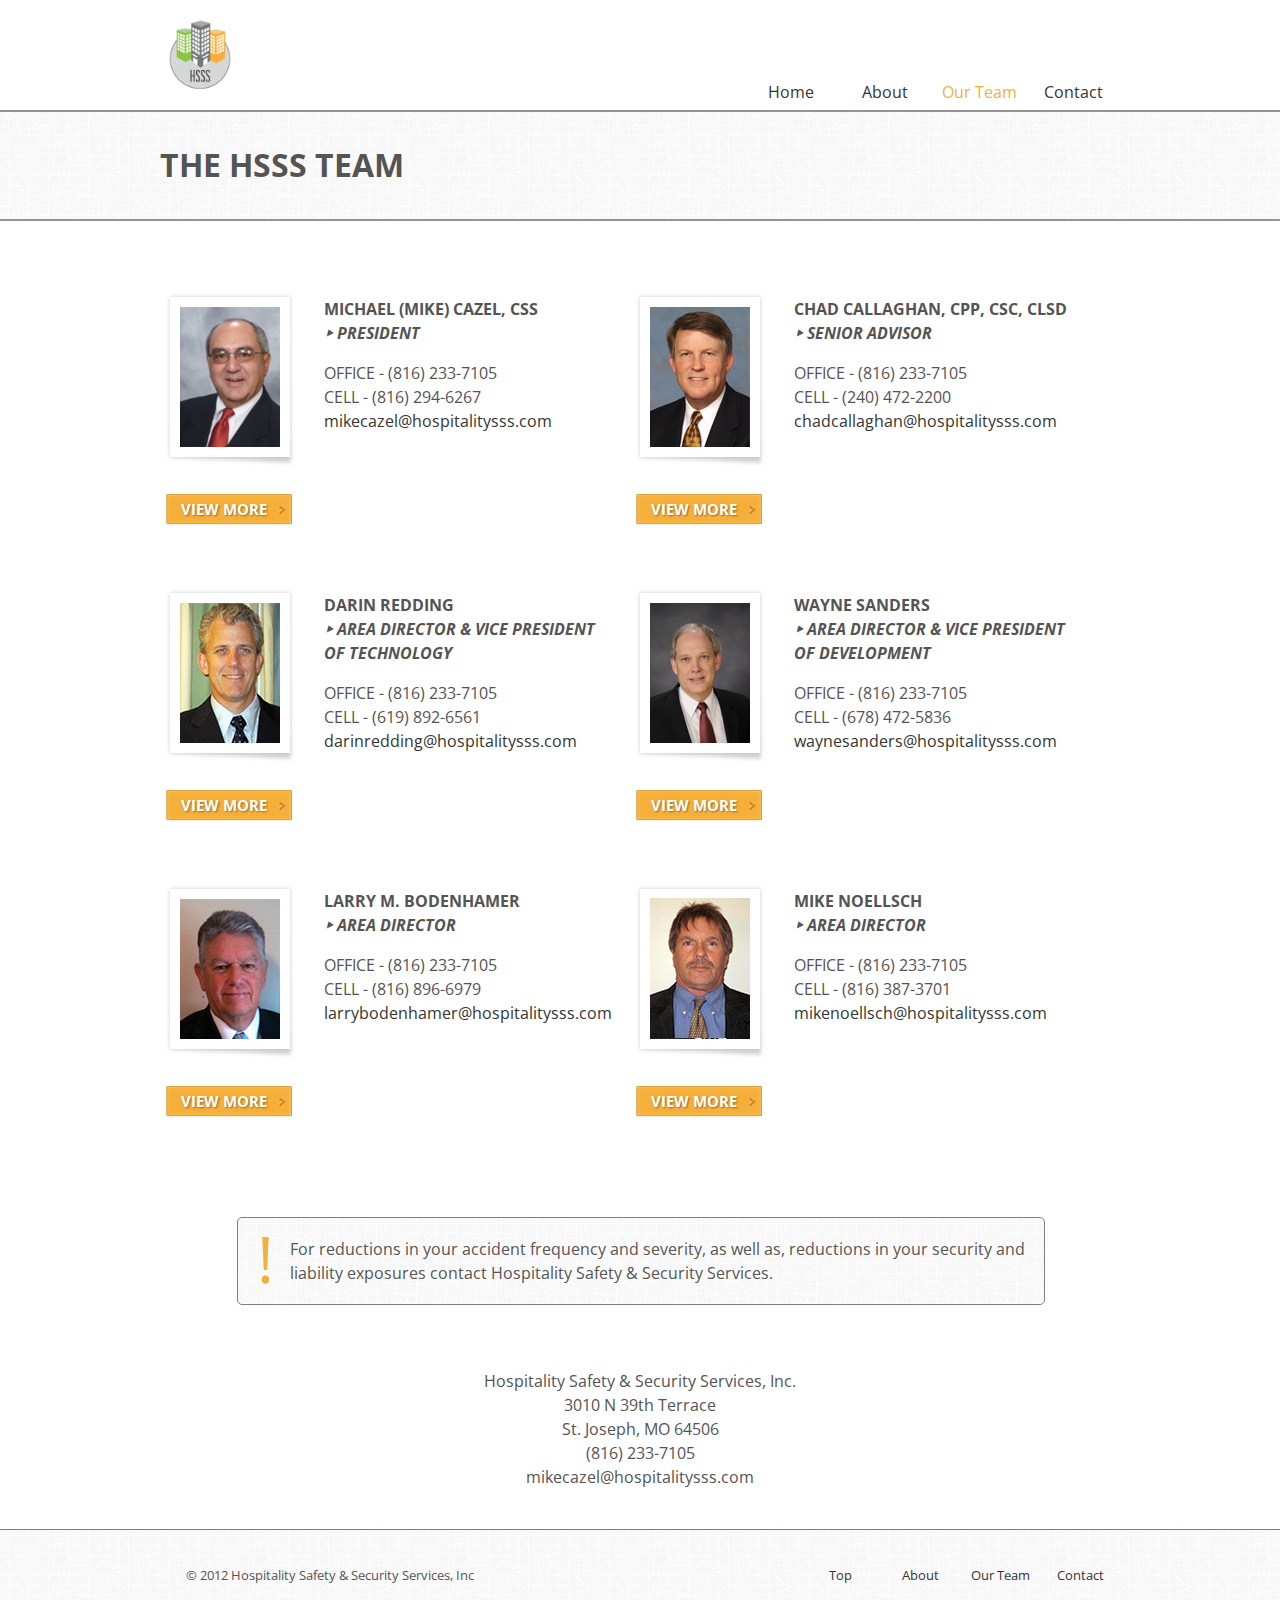
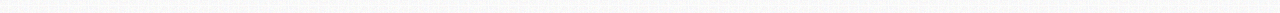
<file: team.html>
<!doctype html>
<!-- paulirish.com/2008/conditional-stylesheets-vs-css-hacks-answer-neither/ -->
<!--[if lt IE 7]> <html class="no-js lt-ie9 lt-ie8 lt-ie7" lang="en"> <![endif]-->
<!--[if IE 7]>    <html class="no-js lt-ie9 lt-ie8" lang="en"> <![endif]-->
<!--[if IE 8]>    <html class="no-js lt-ie9" lang="en"> <![endif]-->
<!-- Consider adding a manifest.appcache: h5bp.com/d/Offline -->
<!--[if gt IE 8]><!--> <html class="no-js" lang="en"> <!--<![endif]-->
<head>
  <meta charset="utf-8">

  <!-- Use the .htaccess and remove these lines to avoid edge case issues.
       More info: h5bp.com/i/378 -->
  <meta http-equiv="X-UA-Compatible" content="IE=edge,chrome=1">

  <title>Our Team | Hospitality Safety &amp; Security Services, Inc</title>
  <meta name="description" content="Hospitality Safety &amp; Security Services stands ready to serve as your corporate expert in assisting you with the development of appropriate safety and security practices, as well as OSHA compliance strategies.">

  <!--<meta name="viewport" content = "width = device-width, initial-scale = 1" />-->

  <link href='//fonts.googleapis.com/css?family=Open+Sans:400,600,700' rel='stylesheet' type='text/css'>
  <link rel="stylesheet" href="assets/css/style.css">
  <link rel="stylesheet" href="assets/css/page.css">
  <link rel="stylesheet" href="assets/css/reveal.css">
  <script src="assets/js/libs/modernizr-2.5.0.min.js"></script>
</head>
<body>
  <!--[if lt IE 7]><p class=chromeframe>Your browser is <em>ancient!</em> <a href="http://browsehappy.com/">Upgrade to a different browser</a> or <a href="http://www.google.com/chromeframe/?redirect=true">install Google Chrome Frame</a> to experience this site.</p><![endif]-->

  <header>
    <div class="wrap" id="top" class="clearfix">
      <a href="/"><img class="logo-small" src="assets/img/logo-small.png" alt=""></a>

      <nav>
        <ul id="header-nav">
          <li><a href="index.html#contact">Contact</a></li>
          <li><a href="team.html" class="current">Our Team</a></li>
          <li><a href="about.html">About</a>
            <ul>
              <li><a href="osha-compliance.html">OSHA Compliance</a></li>
              <li><a href="safety-services.html">Safety Services</a></li>
              <li><a href="security-services.html">Security Services</a></li>
              <li><a href="expert-witnesses.html">Expert Witnesses</a></li>
            </ul>
          </li>
          <li><a href="/">Home</a></li>
        </ul>
      </nav>
    </div>
  </header>

  <section id="page-header">
    <div class="wrap">

      <h1 class="shadow">THE HSSS TEAM</h1>

    </div>
  </section>

  <section id="content">
    <div class="wrap">
      <br>
      <div class="clearfix">

        <!--Mike Cazel-->
        <div class="profile-block">
          <div class="profile-pic">
            <img src="assets/img/team/profile-mike.png" alt="Mike Cazel - Hospitality Saftey &amp; Security Services">
          </div>
          <div>
            <p class="no-indent"><b>MICHAEL (MIKE) CAZEL, CSS</b></br>
            <b><i>‣ PRESIDENT</i></b><br>
            <p class="no-indent">OFFICE - (816) 233-7105<br>
            CELL - (816) 294-6267<br>
            <a href="mailto:mikecazel@hospitalitysss.com">mikecazel@hospitalitysss.com</a></p>
            <br>
          </div>
          <a class="small-btn" id="fire-cazelModal" data-reveal-id="cazelModal">VIEW MORE</a>
        </div>

        <!--Chad Callaghan-->
        <div class="profile-block">
          <div class="profile-pic">
            <img src="assets/img/team/callaghan.png" alt="Chad Callaghan - Hospitality Saftey &amp; Security Services">
          </div>
          <div>
            <p class="no-indent"><b>CHAD CALLAGHAN, CPP, CSC, CLSD</b></br>
            <b><i>‣ SENIOR ADVISOR</i></b><br>
            <p class="no-indent">OFFICE - (816) 233-7105<br>
            CELL - (240) 472-2200<br>
            <a href="mailto:chadcallaghan@hospitalitysss.com">chadcallaghan@hospitalitysss.com</a></p>
            <br>
          </div>
          <a class="small-btn" id="fire-callaghanModal" data-reveal-id="callaghanModal">VIEW MORE</a>
        </div>

        <!--Darin Redding-->
        <div class="profile-block">
          <div class="profile-pic">
            <img src="assets/img/team/redding.png" alt="Darin Redding - Hospitality Saftey &amp; Security Services">
          </div>
          <div>
            <p class="no-indent"><b>DARIN REDDING</b></br>
            <b><i>‣ AREA DIRECTOR & VICE PRESIDENT OF TECHNOLOGY</i></b><br>
            <p class="no-indent">OFFICE - (816) 233-7105<br>
            CELL - (619) 892-6561<br>
            <a href="mailto:darinredding@hospitalitysss.com">darinredding@hospitalitysss.com</a></p>
            <br>
          </div>
          <a class="small-btn" id="fire-darinModal" data-reveal-id="reddingModal">VIEW MORE</a>
        </div>

        <!--Wayne Sanders-->
        <div class="profile-block">
          <div class="profile-pic">
            <img src="assets/img/team/sanders.png" alt="Wayne Sanders - Hospitality Saftey &amp; Security Services">
          </div>
          <div>
            <p class="no-indent"><b>WAYNE SANDERS</b></br>
            <b><i>‣ AREA DIRECTOR & VICE PRESIDENT OF DEVELOPMENT</i></b><br>
            <p class="no-indent">OFFICE - (816) 233-7105<br>
            CELL - (678) 472-5836<br>
            <a href="mailto:waynesanders@hospitalitysss.com">waynesanders@hospitalitysss.com</a></p>
            <br>
          </div>
          <a class="small-btn" id="fire-wayneModal" data-reveal-id="sandersModal">VIEW MORE</a>
        </div>

        <!--Larry M. Bodenhamer-->
        <div class="profile-block">
          <div class="profile-pic">
            <img src="assets/img/team/bodenhamer.png" alt="Larry M. Bodenhamer - Hospitality Saftey &amp; Security Services">
          </div>
          <div>
            <p class="no-indent"><b>LARRY M. BODENHAMER</b></br>
            <b><i>‣ AREA DIRECTOR</i></b><br>
            <p class="no-indent">OFFICE - (816) 233-7105<br>
            CELL - (816) 896-6979<br>
            <a href="mailto:larrybodenhamer@hospitalitysss.com">larrybodenhamer@hospitalitysss.com</a></p>
            <br>
          </div>
          <a class="small-btn" id="fire-larrybModal" data-reveal-id="larrybModal">VIEW MORE</a>
        </div>

        <!--Mike Noellsch-->
        <div class="profile-block">
          <div class="profile-pic">
            <img src="assets/img/team/noellsch.png" alt="Mike Noellsch - Hospitality Saftey &amp; Security Services">
          </div>
          <div>
            <p class="no-indent"><b>MIKE NOELLSCH</b></br>
            <b><i>‣ AREA DIRECTOR</i></b><br>
            <p class="no-indent">OFFICE - (816) 233-7105<br>
            CELL - (816) 387-3701<br>
            <a href="mailto:mikenoellsch@hospitalitysss.com">mikenoellsch@hospitalitysss.com</a></p>
            <br>
          </div>
          <a class="small-btn" id="fire-noellschModal" data-reveal-id="noellschModal">VIEW MORE</a>
        </div>

      </div>

      <p class="no-indent shadow alert"><span>!</span>For reductions in your accident frequency and severity, as well as, reductions in your security and liability exposures contact Hospitality Safety &amp; Security Services.</p>

      <p class="no-indent full centered">
        Hospitality Safety &amp; Security Services, Inc.
        <br>3010 N 39th Terrace
        <br>St. Joseph, MO 64506
        <br>(816) 233-7105
        <br>mikecazel@hospitalitysss.com
      </p>

    </div>
  </section>

  <footer>
    <div class="wrap clearfix">

      <p class="copy">&copy; 2012 Hospitality Safety &amp; Security Services, Inc</p>

      <ul id="footer-nav">

        <li><a href="index.html#contact">Contact</a>
        <li><a href="team.html">Our Team</a>
        <li><a href="about.html">About</a>
        <li><a href="#top" class="scroll">Top</a>

      <ul>

    </div>
  </footer>

<!--++++++++++++++++++-->
<!--TEAM MEMBER MODALS-->
<!--++++++++++++++++++-->


  <!--MIKE CAZEL-->
  <div id="cazelModal" class="reveal-modal large">
    <div class="profile-block clearfix">
      <div class="profile-pic">
        <img src="assets/img/team/profile-mike.png" alt="Mike Cazel - Hospitality Saftey &amp; Security Services">
      </div>
      <div>
        <p class="no-indent"><b>MICHAEL (MIKE) CAZEL, CSS</b></br>
        <b><i>‣ PRESIDENT</i></b><br>
        <p class="no-indent">3010 N 39th TERRACE<br>
        St. Joseph, MO 64506<br>
        (816) 294-6267<br>
        <a href="mailto:mikecazel@hospitalitysss.com">mikecazel@hospitalitysss.com</a></p>
      </div>
    </div>
    <hr style="clear: both">
    <p class="no-indent"><b>PROFESSIONAL ROLES :</b></p>
    <ul class="list">
      <li>Safety & Security Expert with More Than 40 Years’ Experience, including over 35 years in Hospitality Safety & Security Consulting</li>
      <li>Conducted Thousands of Physical Safety & Security Evaluations of Various Hospitality Clients Throughout the U.S., Canada, and the Caribbean – These evaluations have included Hotels, Resorts, Vacation Ownerships, Restaurant Operations, Golf Courses, Retirement Communities, and Apartment Communities</li>
      <li>Provide Safety and Security Advice to various Hospitality Clients, Hotels, Resorts, Vacation Ownerships, Restaurant Operations, Golf Courses, Retirement Communities, and Apartment Communities</li>
      <li>Allied Member of the American Hotel and Lodging Association – Safety & Security Committee</li>
      <li>Member of the American Society of Safety Professionals</li>
      <li>Member of the World Safety Organization – Certified Safety Specialist (CSS) Designation</li>
    </ul>
    <br>
    <p class="no-indent"><b>AREAS OF EXPERTISE :</b></p>
    <p>
      Mike Cazel specializes in a wide range of Safety and Security Issues, including
      OSHA Compliance, Emergency Procedures, Crisis Communication, Associate Safety
      Concerns, Accident Investigation, Adequate/Inadequate Security; Security Operations,
      Guest/Visitor Liability Issues, Safety & Security Program Development, Safety Training and Training Development on various issues including Security Operations, Liability Management, OSHA Compliance, and various other issues.
    </p>
    <p>
      Additionally, Mike has served as an Expert Witness in several cases:
    </p>
    <ul class="list">
      <li>
        Slip & Fall – Schulze v. Marcus Lincoln Cornhusker Marriott – Offered opinion for Defense and was deposed – 2017
      </li>
      <li>
        Elevator Entrapment – Darren Ceasar v. 904 Hotel Operating LLC d/b/a MCM Elegante Hotel and Schindler Elevator Corporation; District Court of Jefferson County, Texas – Offered opinion for Plaintiff and was deposed – 2018
      </li>
      <li>
        Slip & Fall - Cindy DiFerdinand v. HASRE Investments, LLC and HAS Hospitality, LLC; District Court of Harris County, Texas – Offered opinion for Plaintiff – 2019. Case has settled.
      </li>
      <li>
        Assault - Lisa Marie Babich, Plaintiff, v. Rosemont O’Hare Hotel Ownership, LLC, d/b/a Holiday Inn Express & Suites Chicago O’Hare; Joseph Urbano; Intercontinental Hotels Group Operating Corporation; Montclair Rosemont Hotels LLC; and Holiday Hospitality Franchising, Inc., Defendants. In the Circuit Court of Cook County, Illinois County Department, Law Division – Provided opinion for Plaintiff and was deposed – 2019 Case settled in favor of Plaintiff]
      </li>
      <li>
        Premises Liability/Wrongful Death Negligence – Jose Garcia, Sr., and Celsa Garcia v. Parc Val Partners, LLC and Mills Properties, Inc., and Adnan Husidic in the Circuit Court of St. Louis City Twenty-Second Judicial Circuit State of Missouri – Offered opinion for Plaintiff & deposed on January 15th, 2020 & April 22, 2020. Testified at trial on March 2, 2022.
      </li>
      <li>
        Commercial Laundry Safety Inspections – Valcin & Almineur vs. Senso Technics, BV, Northeast Equities, LLC; Meritex, LLC; Hilton Worldwide Holdings, Inc. et al – Provided opinion for the Defendant Hilton – 2019. Case has settled.
      </li>
      <li>
        Hot Water Burns – Armijo v OVP Hospitality, Inc. in the District Court of Collins County Texas; – Offered opinion for Plaintiff and was deposed on June 17, 2020
      </li>
      <li>
        Slip & Fall in the Bathtub – Penchion v. Radisson; – Offered preliminary opinion for Plaintiff. Mediation settlement for Plaintiff.
      </li>
      <li>
        Trip/Fall over electrical cord – Mazur v. Radisson Blu; – Offered preliminary opinion for Plaintiff – 2019
      </li>
      <li>
        Fall from Window – Pruglo v. Ramada Inn; – Offered expert report for Plaintiff – 2020. Case settled for Plaintiff.
      </li>
      <li>
        Freezer Death - Jenkins v. CPO Hospitality; - Offered opinion for Plaintiff and was deposed in this matter.
      </li>
      <li>
        Slip & Fall – Robinson v. Menominee Indian Tribe of Wisconsin; Offered opinion for Plaintiff
      </li>
      <li>
        Slip, Trip & Fall – Quastad v. Wild Rose Casino; Will offer opinion for Plaintiff
      </li>
      <li>
        Premises Liability/Trip & Fall – Allerding v. Marriott, Starwood, Westport Investment Group & St. Louis Automatic Door; Offered opinion for Plaintiff. Case settled for Plaintiff.
      </li>
      <li>
        Premises Liability/Negligence – Heishman v. James River Church, Inc. & Alyssa Temple; Will offer opinion for Plaintiff
      </li>
      <li>
        Slip & Fall Guest Room Bathtub – Burgess v. SYP Hospitality; Offered opinion for Plaintiff & was deposed. Case set for trial in March 2023.
      </li>
      <li>
        Slip, Trip & Fall - Deal vs Shiv Shakti – Offered opinion for Plaintiff. Case set for trial in May 2022.
      </li>
      <li>
        Fall from Window – Rustad vs. Adobe Motel – Offered opinion and case settled for Plaintiff.
      </li>
      <li>
        Premises Liability/Negligent Security – Armstrong v Cindy Lyn Motel – Offered opinion for Plaintiff
      </li>
      <li>
        Premises Liability/Trip & Fall – Mertins v Kewpee Restaurant – Offered opinion for Plaintiff
      </li>
      <li>
        Slip, Trip & Fall - Puckett v Paris Las Vegas – Offered opinion for Plaintiff & deposed on March 16, 2022
      </li>
      <li>
        Security & Hotel Operations – Kifer et al. v 1530 Main, L.P. d/b/a The Joule Hotel, et al. – Hotel – Offered preliminary opinion for Plaintiff & deposition scheduled April 4, 2022
      </li>
      <li>
        Slip, Trip & Fall - Raymond Maderich v. Five Rivers Hospitality, LLC (d/b/a Wingate by Wyndham Dayton – Fairborn) – Offered opinion for Plaintiff & was deposed in this matter
      </li>
    </ul>
    <p>
      Mike’s areas of expertise include Hospitality Clients, Hotels, Resorts, Vacation Ownerships, Restaurant Operations, Golf Courses, Retirement Facilities, and Apartment Communities.
    </p>
    <br>
    <p class="no-indent"><b>EDUCATION</b></p>
    <ul class="list">
      <li>BS Political Science & History – Missouri Western College – 1973 (Missouri Western is now Missouri Western State University)</li>
    </ul>
    <br>
    <p class="no-indent"><b>PROFESSIONAL EXPERIENCE</b></p>
    <ul class="list">
      <li>
        President/Owner, Hospitality Safety & Security Services, Inc. (2011 to Present)
      </li>
      <li>
        Vice President, Hospitality Risk Controls (2001 to 2011)
      </li>
      <li>
        Director of Safety & Security Services, Hospitality Risk Controls (1996 to 2001)
      </li>
      <li>
        Regional Director, Hospitality Risk Controls (1990 to 1996)
      </li>
      <li>
        Manager Loss Control, Gallagher Bassett Services (1984 to 1990)
      </li>
      <li>
        Safety Specialist, Kansas City Safety Council (1983 to 1984)
      </li>
      <li>
        Manager Safety & Security, North Kansas City Hospital (1981 to 1983)
      </li>
      <li>
        Safety Specialist, St. Joseph Safety Council (1980 to 1981)
      </li>
      <li>
        Assistant Director/Director, Missouri Council on Criminal Justice (1978 to 1980)
      </li>
      <li>
        uvenile Officer/Chief Deputy, Buchanan County Juvenile Office (1973 to 1978)
      </li>
    </ul>
    <br>
    <p class="no-indent">
      <b>PROFESSIONAL/COMMUNITY AFFILIATIONS</b>
    </p>
    <ul class="list">
      <li>
        American Society of Safety Professionals (1986 to Present)
      </li>
      <li>
        World Safety Organization (1986 to Present)
      </li>
      <li>
        St. Joseph Missouri Crime Stoppers Board Member (2015 to Present)
      </li>
      <li>
        St. Joseph Missouri Blue Ribbon Commission on Crime (2018 to 2022 & currently serving as Chairperson)
      </li>
      <li>
        St. Joseph Missouri Blue Ribbon Commission on Crime subcommittee on Systemic Racism (June 2020 to June 2021)
      </li>
      <li>
        AH&LA Safety & Security Committee (2010 to Present)
      </li>
      <li>
        Bartlett Center Board of Directors (2020 to Present) [Bartlett Center is a place for people of all ages to engage in positive and inspiring experiences that provide opportunities for family and personal growth. Bartlett Center is a non-profit organization originally founded in 1968 to improve social, economic, and physical conditions within the midtown neighborhoods of St Joseph, Missouri.]
      </li>
      <li>
        Appointed by the City Council of St. Joseph, Missouri, to serve a three-year term on the Community Police Advisory Committee beginning on October 12, 2021
      </li>
    </ul>
    <br>
    <p class="no-indent"><b>PROFESSIONAL CERTIFICATIONS</b></p>
    <ul class="list">
      <li>Certified Safety Specialist (CSS) – World Safety Organization</li>
      <li>Advanced Safety Certificate – National Safety Council</li>
    </ul>
    <br>
    <p class="no-indent"><b>PUBLICATIONS</b></p>
    <ul class="list">
      <li>“OSHA Recordkeeping” - The Rooms Chronicle (2006)</li>
      <li>“Is Your Hotel Prepared for an OSHA Inspection” - The Rooms Chronicle (2006)</li>
      <li>“Will You Survive an OSHA Inspection” – The Rooms Chronicle (2007)</li>
      <li>“OSHA Compliance” – ASSE Newsletter </li>
    </ul>
    <br>
    <p class="no-indent"><b>PRESENTATIONS</b></p>
    <ul class="list">
      <li>
        Risk Management, OSHA Compliance, Safety & Security Issues – Exceptional Hospitality Management Meeting (September 2020)
      </li>
      <li>
        Risk Management, OSHA Compliance, Safety & Security Issues – Grand Pacific Resorts Leadership Meeting (February 2017)
      </li>
      <li>OSHA Compliance, Safety, Security &amp; Guest Liability Issues – Hyatt Risk Management Regional Seminars (1990 to Present)</li>
      <li>Accident Investigation, How to Survive an OSHA Encounter, Detailed Bloodborne Pathogens, Liability Management &amp; Incident Reporting – Marcus Hotels (2006 to Present)</li>
      <li>Travel Safety &amp; Security – Safety &amp; Health Council of Western Missouri &amp; Kansas (2008)</li>
      <li>Risk Management, Safety, OSHA Compliance &amp; Security Issues – Mid-America Hospitality Forum (2005 &amp; 2007)</li>
      <li>Accident Investigation – IMA Client Seminar (2007)</li>
      <li>Risk Management, OSHA Compliance, Safety &amp; Security Issues – Stonebridge Hotels General Managers Meeting (2006)</li>
    </ul>
<!--     <a class="large-btn" style="font-size: 110%;" href="assets/pdf/Mike_Cazel_CSS.pdf" target="_blank">DOWNLOAD PDF</a>
 -->    <a class="close-reveal-modal">&#215;</a>
    <p style="height:2em"><br></p>
  </div><!--CAZEL-->


  <!--CHAD CALLAGHAN-->
  <div id="callaghanModal" class="reveal-modal large">
    <div class="profile-block clearfix">
      <div class="profile-pic">
        <img src="assets/img/team/callaghan.png" alt="Chad Callaghan - Hospitality Saftey &amp; Security Services">
      </div>
      <div>
        <p class="no-indent"><b>CHAD CALLAGHAN, CPP, CSC, CLSD</b></br>
        <b><i>‣ SENIOR ADVISOR</i></b><br>
        <p class="no-indent">OFFICE - (816) 233-7105<br>
        CELL - (240) 472-2200<br>
        <a href="mailto:chadcallaghan@hospitalitysss.com">chadcallaghan@hospitalitysss.com</a></p>
      </div>
    </div>
    <hr style="clear: both;">
    <p class="no-indent">
      Chad Callaghan is the Principal for Premises Liability Consultants, a sole proprietorship that provides consulting services and litigation support to commercial facilities and law firms. He also serves as the Safety & Security Consultant to the American Hotel &amp; Lodging Association. He is formerly the Vice-President of Global Safety & Security - Americas for Marriott International, having had responsibility for the safety and security for all Marriott businesses and brands in the U.S., Latin America and the Caribbean.  He has served the loss prevention profession for 37 years and Marriott International for 35 years.
    </p>
    <p class="no-indent">
      Mr. Callaghan currently serves on the Board of Directors for ASIS International and is a member of the Council on Litigation Management and the CSO Roundtable. In the past, he has served as the Chair of the Lodging Sector for the Department of Homeland Security Commercial Facilities Coordinating Council, Co-Chair of the ASIS Guidelines and Standards Commission, Chairman of the American Hotel &amp; Lodging Association Loss Prevention Committee and the Security Planning Councils for the Atlanta and Salt Lake Olympic Games.
    </p>
    <p class="no-indent">
      Mr. Callaghan has been a Certified Protection Professional (CPP) since 1984, a Certified Lodging Security Director (CLSD) since 1999, and attained the Certified Security Consultant (CSC) designation in 2006.  In 2001, Mr. Callaghan received the Raymond C. Ellis Award for Outstanding Contributions to the Hospitality Industry and, in 2002, received the Presidential Award of Merit, both from ASIS International.  In 2007, he was recognized as one of the “Top 25 Most Influential People in the Security Industry” by Security Magazine.  In 2008, Mr. Callaghan was awarded the “Lifetime Achievement Award” from Hospitality Lawyer.com.
    </p>
    <p class="no-indent">
      Mr. Callaghan has authored several articles on safety and security in the lodging industry and contributed to the reference book Security Business Practices.  Additionally, he currently serves on the Editorial Advisory Board for Corporate Security and Hospitality Law publications.  He has been a guest lecturer at the University of Houston, Cornell University, Georgia State University and Delaware State University.
    </p>
    <p class="no-indent">
      A native of Atlanta, Georgia, Mr. Callaghan received a BA degree in Communications from the University of South Florida in 1974 and did graduate work at Georgia State University.  He has a wife and two sons and resides in Atlanta, Ga.
    </p>
<!--     <a class="large-btn" style="font-size: 110%;" href="" target="_blank">DOWNLOAD PDF</a>
 -->    <a class="close-reveal-modal">&#215;</a>
    <p style="height:2em"><br></p>
  </div><!--CALLAGHAN-->


  <!--BODENHAMER-->
  <div id="larrybModal" class="reveal-modal large">
    <div class="profile-block">
      <div class="profile-pic">
        <img src="assets/img/team/bodenhamer.png" alt="Larry M. Bodenhamer - Hospitality Saftey &amp; Security Services">
      </div>
      <div>
        <p class="no-indent"><b>LARRY M. BODENHAMER</b></br>
        <b><i>‣ AREA DIRECTOR</i></b><br>
        <p class="no-indent">OFFICE - (816) 233-7105<br>
        CELL - (816) 896-6979<br>
        <a href="mailto:larrybodenhamer@hospitalitysss.com">larrybodenhamer@hospitalitysss.com</a></p>
        <br>
      </div>
    </div>
    <hr style="clear: both;">
    <p class="no-indent">
      Larry Bodenhamer is a Liaison with the Law Enforcement Community at the Federal, State &amp; Local level.
    </p>
    <p class="no-indent">
      Since joining Hospitality Safety &amp; Security Services, Larry has been a liaison with our various hotel clients and handles various Safety &amp; Security issues for these clients through on-site surveys, telephonic conferences and crime prevention assessments.
    </p>
    <p class="no-indent">
      Larry's background includes thirty-five years of law enforcement experience, including twenty-four years as a state criminal investigator working major crimes. Larry also completed a three year assignment to a federal terrorism task force, where he was assigned to an international terrorism squad and he worked four years on a local drug enforcement unit. Larry was one of the first investigators assigned to the lottery and gaming division in his state agency.
    </p>
    <p class="no-indent">
      Education includes a Bachelor of Science degree in Criminal Justice and specialized training in homicide investigation, terrorism, interviewing and interrogation, and narcotics.
    </p>
    <p class="no-indent">
      Larry resides in the Kansas City metropolitan area.
    </p>
<!--     <a class="large-btn" style="font-size: 110%;" href="" target="_blank">DOWNLOAD PDF</a>
 -->    <a class="close-reveal-modal">&#215;</a>
    <p style="height:2em"><br></p>
  </div><!--BODENHAMER-->

  <!--SANDERS-->
  <div id="sandersModal" class="reveal-modal large">
    <div class="profile-block">
      <div class="profile-pic">
        <img src="assets/img/team/sanders.png" alt="Wayne Sanders - Hospitality Saftey &amp; Security Services">
      </div>
      <div>
        <p class="no-indent"><b>WAYNE SANDERS</b></br>
        <b><i>‣ AREA DIRECTOR</i></b><br>
        <p class="no-indent">OFFICE - (816) 233-7105<br>
        CELL - (678) 472-5836<br>
        <a href="mailto:waynesanders@hospitalitysss.com">waynesanders@hospitalitysss.com</a></p>
        <br>
      </div>
    </div>
    <hr style="clear: both;">
    <p class="no-indent">
      Wayne Sanders has more than thirty years of multi-disciplinary safety experience, education and training in occupational safety and health management, premises safety, and forensic safety.
    </p>
    <p class="no-indent">
      As a safety consultant and Area Director for Hospitality Safety and Security Services, Inc he provides services to clients in the areas of occupational safety and health management, and premises safety. The services involve analyzing a client’s safety program and the subsequent development and implementation of program improvement initiatives using engineering controls, management practices, process improvement methods, and staff training. On behalf of clients he conducts periodic safety program audit and review services including facility inspections.  On average he conducts approximately 60 facility reviews annually.
    </p>
    <p class="no-indent">
      Wayne’s forensic safety services focus on litigation consultation and expert witness support for premises liability safety cases, and cases involving occupational safety and health related injuries.  When working on behalf of an attorney client he evaluates physical conditions, human factors, applicable standards, factors specific to an incident, management practices, normative versus substantive safety, standard of care, and foreseeability. Wayne’s work with attorney clients includes slip/trip/falls, falls from windows, burns, furniture, equipment guarding, carbon monoxide, AED, and swimming pools cases.
    </p>
    <p class="no-indent">
      Wayne’s hospitality industry career includes positions as Regional Director of Loss Prevention for Marriott Hotels and Resorts; Distributor for Vingcard and Schlage Intellis electronic guestroom lock systems; and Independent Consultant / Regional Director for Hospitality Risk Controls, Inc.
    </p>
    <p class="no-indent">
      Wayne is active in the American Society of Safety Engineers, Human Factors and Ergonomics Society (Safety Technical Group and Forensics Professional Group), and National Floor Safety Institute (Certified Walkway Safety Auditor).
    </p>
<!--     <a class="large-btn" style="font-size: 110%;" href="assets/pdf/Wayne_Sanders_CSS.pdf" target="_blank">DOWNLOAD PDF</a> -->
    <a class="close-reveal-modal">&#215;</a>
    <p style="height:2em"><br></p>
  </div><!--SANDERS-->

<!--NOELLSCH-->
  <div id="noellschModal" class="reveal-modal large">
    <div class="profile-block">
      <div class="profile-pic">
        <img src="assets/img/team/noellsch.png" alt="Mike Noellsch - Hospitality Saftey &amp; Security Services">
      </div>
      <div>
        <p class="no-indent"><b>MIKE NOELLSCH</b></br>
        <b><i>‣ AREA DIRECTOR</i></b><br>
        <p class="no-indent">OFFICE - (816) 233-7105<br>
        CELL - (816) 387-3701<br>
        <a href="mailto:mikenoellsch@hospitalitysss.com">mikenoellsch@hospitalitysss.com</a></p>
        <br>
      </div>
    </div>
    <hr style="clear: both;">
    <p class="no-indent">
      Mike Noellsch is a Liaison with the Law Enforcement Community at the Federal, State &amp; Local level.
    </p>
    <p class="no-indent">
      Since joining Hospitality Safety &amp; Security Services, Mike has been a liaison with our various hotel clients and handles various Safety &amp; Security issues for these clients through on-site surveys, telephonic conferences and crime prevention assessments.
    </p>
    <p class="no-indent">
      Mike's background includes nearly thirty years of law enforcement experience, including twenty-two years as a state criminal investigator with experience in the following areas:
    </p>
    <ul>
      <li>Narcotics/Vice</li>
      <li>Homicide &amp; Major Crimes</li>
      <li>Anti-Terrorism</li>
      <li>Criminal Street Gangs</li>
      <li>Rural Crimes</li>
    </ul>
    <p class="no-indent">
      Mike served as the Supervisor of the Troop H Criminal Investigation unit for eight years and was assigned to the FBI as an anti- terrorism investigator for four years.  Mike also served three years as the statewide coordinator on Criminal Street Gangs.
    </p>
    <p class="no-indent">
      Education includes a Bachelor of Science degree in Agriculture and specialized training in homicide investigation, narcotics investigation, criminal street gang investigation, terrorism, and interview and interrogation techniques.
    </p>
    <p class="no-indent">
      Mike resides in Northwest Missouri.
    </p>
<!--     <a class="large-btn" style="font-size: 110%;" href="assets/pdf/Wayne_Sanders_CSS.pdf" target="_blank">DOWNLOAD PDF</a> -->
    <a class="close-reveal-modal">&#215;</a>
    <p style="height:2em"><br></p>
  </div><!--NOELLSCH-->


<!--REDDING-->
  <div id="reddingModal" class="reveal-modal large">
    <div class="profile-block">
      <div class="profile-pic">
        <img src="assets/img/team/redding.png" alt="Darin Redding - Hospitality Saftey &amp; Security Services">
      </div>
      <div>
        <p class="no-indent"><b>DARIN REDDING</b></br>
        <b><i>‣ AREA DIRECTOR</i></b><br>
        <p class="no-indent">OFFICE - (816) 233-7105<br>
        CELL - (619) 892-6561<br>
        <a href="mailto:darinredding@hospitalitysss.com">darinredding@hospitalitysss.com</a></p>
        <br>
      </div>
    </div>
    <hr style="clear: both;">
    <p class="no-indent">
      Darin Redding is a professional consultant with over 20 years of experience in diverse markets such as manufacturing, hospitality, engineering, construction and real estate.
    </p>
    <p class="no-indent">
      Darin’s operational exposure has included working at both the plant and corporate levels. Darin spent several years as a facilities safety manager, developing and writing a variety of documents and manuals aimed at plant safety, OSHA compliance, operation, maintenance, and repair. He also prepared and wrote inspection and maintenance procedures for combustible dust collection, materials processing equipment, and powered industrial vehicles.
    </p>
    <p class="no-indent">
      With active consulting assignments throughout the United States, Darin currently serves as a safety consultant and Area Director for Hospitality Safety &amp; Security Services, Inc.  Duties include assisting clients with all aspects of general safety including emergency response, bloodborne pathogens, hazard communication/right to know, electrical safety, confined space, lock-out / tag-out, hearing conservation, respiratory protection, powered industrial vehicles and personal protective equipment. Darin also instructs clients in the areas of accident investigation, root cause analysis and accident prevention.
    </p>
    <p class="no-indent">
      Darin shows his clients how to improve OSHA compliance using tools such as computer based education, metrics, and other interactive media taking advantage of emerging technologies available on the Web. Darin has developed software titles used in the collection of data related to regulatory compliance and loss prevention, and in the creation of lock-out / tag-out procedures. He has conducted countless training sessions in hospitality, manufacturing, construction, and health care.
    </p>
    <p class="no-indent">
      Darin enjoys traveling, computer programming, and spending time with family.  He is a lifetime resident of San Diego, California.
    </p>
<!--     <a class="large-btn" style="font-size: 110%;" href="assets/pdf/Wayne_Sanders_CSS.pdf" target="_blank">DOWNLOAD PDF</a> -->
    <a class="close-reveal-modal">&#215;</a>
    <p style="height:2em"><br></p>
  </div><!--REDDING-->


  <script src="//ajax.googleapis.com/ajax/libs/jquery/1.7.1/jquery.min.js"></script>
  <script>window.jQuery || document.write('<script src="assets/js/libs/jquery-1.7.1.min.js"><\/script>')</script>

  <!-- scripts concatenated and minified via build script -->
  <script src="assets/js/jquery.reveal.js"></script>
  <script src="assets/js/plugins.js"></script>
  <script src="assets/js/script.js"></script>
  <!-- end scripts -->

  <!-- Asynchronous Google Analytics snippet. Change UA-XXXXX-X to be your site's ID.
       mathiasbynens.be/notes/async-analytics-snippet -->
  <script>
    var _gaq=[['_setAccount','UA-29055010-1'],['_trackPageview']];
    (function(d,t){var g=d.createElement(t),s=d.getElementsByTagName(t)[0];
    g.src=('https:'==location.protocol?'//ssl':'//www')+'.google-analytics.com/ga.js';
    s.parentNode.insertBefore(g,s)}(document,'script'));
  </script>
</body>
</html>
</file>
<file: assets/css/style.css>
/*
 * HTML5 Boilerplate
 *
 * What follows is the result of much research on cross-browser styling.
 * Credit left inline and big thanks to Nicolas Gallagher, Jonathan Neal,
 * Kroc Camen, and the H5BP dev community and team.
 *
 * Detailed information about this CSS: h5bp.com/css
 *
 * ==|== normalize ==========================================================
 */


/* =============================================================================
   HTML5 display definitions
   ========================================================================== */

article, aside, details, figcaption, figure, footer, header, hgroup, nav, section { display: block; }
audio, canvas, video { display: inline-block; *display: inline; *zoom: 1; }
audio:not([controls]) { display: none; }
[hidden] { display: none; }


/* =============================================================================
   Base
   ========================================================================== */

/*
 * 1. Correct text resizing oddly in IE6/7 when body font-size is set using em units
 * 2. Prevent iOS text size adjust on device orientation change, without disabling user zoom: h5bp.com/g
 */

html { font-size: 100%; -webkit-text-size-adjust: 100%; -ms-text-size-adjust: 100%; }

html, button, input, select, textarea { font-family: sans-serif; color: #222; }

body { margin: 0; font-size: 1em; line-height: 1.4; }

/*
 * Remove text-shadow in selection highlight: h5bp.com/i
 * These selection declarations have to be separate
 * Also: hot pink! (or customize the background color to match your design)
 */

::-moz-selection { background: #fe57a1; color: #fff; text-shadow: none; }
::selection { background: #fe57a1; color: #fff; text-shadow: none; }


/* =============================================================================
   Links
   ========================================================================== */

a { color: #00e; }
a:visited { color: #551a8b; }
a:hover { color: #06e; }
a:focus { outline: thin dotted; }

/* Improve readability when focused and hovered in all browsers: h5bp.com/h */
a:hover, a:active { outline: 0; }


/* =============================================================================
   Typography
   ========================================================================== */

abbr[title] { border-bottom: 1px dotted; }

b, strong { font-weight: bold; }

blockquote { margin: 1em 40px; }

dfn { font-style: italic; }

hr { display: block; height: 1px; border: 0; border-top: 1px solid #ccc; margin: 1em 0; padding: 0; }

ins { background: #ff9; color: #000; text-decoration: none; }

mark { background: #ff0; color: #000; font-style: italic; font-weight: bold; }

/* Redeclare monospace font family: h5bp.com/j */
pre, code, kbd, samp { font-family: monospace, serif; _font-family: 'courier new', monospace; font-size: 1em; }

/* Improve readability of pre-formatted text in all browsers */
pre { white-space: pre; white-space: pre-wrap; word-wrap: break-word; }

q { quotes: none; }
q:before, q:after { content: ""; content: none; }

small { font-size: 85%; }

/* Position subscript and superscript content without affecting line-height: h5bp.com/k */
sub, sup { font-size: 75%; line-height: 0; position: relative; vertical-align: baseline; }
sup { top: -0.5em; }
sub { bottom: -0.25em; }


/* =============================================================================
   Lists
   ========================================================================== */

ul, ol { margin: 1em 0; padding: 0 0 0 40px; }
dd { margin: 0 0 0 40px; }
nav ul, nav ol { list-style: none; list-style-image: none; margin: 0; padding: 0; }


/* =============================================================================
   Embedded content
   ========================================================================== */

/*
 * 1. Improve image quality when scaled in IE7: h5bp.com/d
 * 2. Remove the gap between images and borders on image containers: h5bp.com/i/440
 */

img { border: 0; -ms-interpolation-mode: bicubic; vertical-align: middle; }

/*
 * Correct overflow not hidden in IE9
 */

svg:not(:root) { overflow: hidden; }


/* =============================================================================
   Figures
   ========================================================================== */

figure { margin: 0; }


/* =============================================================================
   Forms
   ========================================================================== */

form { margin: 0; }
fieldset { border: 0; margin: 0; padding: 0; }

/* Indicate that 'label' will shift focus to the associated form element */
label { cursor: pointer; }

/*
 * 1. Correct color not inheriting in IE6/7/8/9
 * 2. Correct alignment displayed oddly in IE6/7
 */

legend { border: 0; *margin-left: -7px; padding: 0; white-space: normal; }

/*
 * 1. Correct font-size not inheriting in all browsers
 * 2. Remove margins in FF3/4 S5 Chrome
 * 3. Define consistent vertical alignment display in all browsers
 */

button, input, select, textarea { font-size: 100%; margin: 0; vertical-align: baseline; *vertical-align: middle; }

/*
 * 1. Define line-height as normal to match FF3/4 (set using !important in the UA stylesheet)
 */

button, input { line-height: normal; }

/*
 * 1. Display hand cursor for clickable form elements
 * 2. Allow styling of clickable form elements in iOS
 * 3. Correct inner spacing displayed oddly in IE7 (doesn't effect IE6)
 */

button, input[type="button"], input[type="reset"], input[type="submit"] { cursor: pointer; -webkit-appearance: button; *overflow: visible; }

/*
 * Re-set default cursor for disabled elements
 */

button[disabled], input[disabled] { cursor: default; }

/*
 * Consistent box sizing and appearance
 */

input[type="checkbox"], input[type="radio"] { box-sizing: border-box; padding: 0; *width: 13px; *height: 13px; }
input[type="search"] { -webkit-appearance: textfield; -moz-box-sizing: content-box; -webkit-box-sizing: content-box; box-sizing: content-box; }
input[type="search"]::-webkit-search-decoration, input[type="search"]::-webkit-search-cancel-button { -webkit-appearance: none; }

/*
 * Remove inner padding and border in FF3/4: h5bp.com/l
 */

button::-moz-focus-inner, input::-moz-focus-inner { border: 0; padding: 0; }

/*
 * 1. Remove default vertical scrollbar in IE6/7/8/9
 * 2. Allow only vertical resizing
 */

textarea { overflow: auto; vertical-align: top; resize: vertical; }

/* Colors for form validity */
input:valid, textarea:valid {  }
input:invalid, textarea:invalid { background-color: #f0dddd; }


/* =============================================================================
   Tables
   ========================================================================== */

table { border-collapse: collapse; border-spacing: 0; }
td { vertical-align: top; }


/* =============================================================================
   Chrome Frame Prompt
   ========================================================================== */

.chromeframe { margin: 0.2em 0; background: #ccc; color: black; padding: 0.2em 0; }


/* ==|== primary styles =====================================================
   Author: Nate Arnold
   ========================================================================== */

body{
  font-family: 'Open Sans', sans-serif;
  font-size: 16px;
  line-height: 24px;
  color: #545454;
  background: #f8f8f8 url(../img/tile-light.gif);
}

h4{
  font-weight: 400;
  width: 780px;
  color: #343434;
  font-size: 18px;
  margin-top: 0;
  padding-top: 16px;
  padding-bottom: 26px;
}

h3{
  text-shadow: 1px 1px 0px white;
  text-align: center;
}

a { 
  color: #343434;
  text-decoration: none;
  transition: all 0.1s linear;
  -webkit-transition: all 0.1s linear;
  -moz-transition: all 0.1s linear;
  -o-transition: all 0.1s linear;
}
a:visited { color: inherit; }
a:hover {
  color: #F6B03A;
  transition: all 0.1s linear;
  -webkit-transition: all 0.1s linear;
  -moz-transition: all 0.1s linear;
  -o-transition: all 0.1s linear;
}

a:focus { outline: thin dotted; }

header{
  width: 100%;
  min-width: 1000px;
  height: 100px;
  background: white;
  padding-top: 0;
  padding-bottom: 10px;
  border-bottom: 2px solid #949494;
}

#company{
  display: block;
  width: 200px;
  height: 65px;
  margin: 25px 0 0;
  float: left;
  position: relative;
}
  #company a{
    position: absolute;
    top: 0;
    left: 0;
    display: block;
    text-indent: -999em;
    width: 200px;
    height: 65px;
    background: url(../img/header.png) no-repeat top left;
  }

nav{
  float: right;
  width: 400px;
  padding-top: 0;
  margin-top: 80px;
}
  nav a{
    color: #343434;
    text-decoration: none;
  }
  nav a:hover {
    color: #F6B03A;
  }
  #header-nav li{
    float: right;
    position: relative;
    width: 94px;
    text-align: center;
    cursor: pointer;
  }
  #header-nav li:hover a{
    color: #F6B03A;
  }
  #header-nav li ul{
    position: absolute;
    display: none;
    z-index: 999;
    margin-left: 0;
    padding-top: 8px;
  }
  #header-nav li:hover ul{
    display: block;
  }
  #header-nav li ul li{
    font-size: 90%;
    display: block;
    width: 140px;
    background: white;
    text-align: left;
    padding: 4px 8px;
    cursor: pointer;
    transition: all 0.1s linear;
    -webkit-transition: all 0.1s linear;
    -moz-transition: all 0.1s linear;
    -o-transition: all 0.1s linear;
  }
  #header-nav li ul li:hover{
    background: #F6B03A;
    transition: all 0.1s linear;
    -webkit-transition: all 0.1s linear;
    -moz-transition: all 0.1s linear;
    -o-transition: all 0.1s linear;
  }
  #header-nav li ul li a, #header-nav li:hover ul li a{
    color: #343434;
  }
  #header-nav li ul li:hover a,#header-nav li ul li:hover a.current{
    color: white !important;
  }

.current{ color: #F6B03A !important; }

.logo{
  position: absolute;
  top: 20px;
  left: 50%;
  margin-left: -72.5px;
  z-index: 999;
}

.wrap{
  width: 980px;
  margin: 0 auto;
  padding: 0 10px;
}

/* Basic jQuery Slider essential styles */
ul.bjqs{
  position:relative;
  top: 0;
  list-style:none;
  padding:0;
  margin:0;
  overflow:hidden;
  display:none; 
  z-index: 10;
  border-right: 2px solid #949494;
  border-left: 2px solid #949494;
}
li.bjqs-slide{ display:none;position:absolute; }
ul.bjqs-controls{
  list-style:none;
  margin:0;
  padding:0;
  z-index:9999;
  position:relative;
  bottom:32px;
  left:2px;
  width:60px;
}
ul.bjqs-controls li{
  float: right;
  display: block;
  padding: 2px 12px 6px;
  margin: 0;
  text-decoration: none;
  background: url(../img/trans-blk.png);
  cursor: pointer;
  font-size: 120%;
}
ul.bjqs-controls li:hover{
  background: #F6B03A;
}
ul.bjqs-controls li a{
  color: white;
  text-decoration: none;
}

.black-caption{
  position: absolute;
  right: 0;
  bottom: 20px;
  max-width: 500px;
  padding: 16px 20px 20px;
  color: white;
  background: url(../img/trans-blk.png);
}

.orange-caption{
  display: none;
  position: absolute;
  top: 130px;
  padding: 10px 10px 10px 20px;
  color: white;
  font-size: 18px;
  font-weight: 700;
  text-shadow: 1px 1px 2px rgba(0,0,0,0.4);
  background: #ffae1b;
  box-shadow: 1px 1px 2px rgba(0,0,0,0.4);
}

#call{
  background: white;
  border-top: 1px solid #7f7f7f;
  border-bottom: 1px solid #7f7f7f;
  min-width: 1000px;
  padding-top: 2em;
}

#call h4{
  float: left;
}

a.large-btn{
  float: right;
  width: 122px;
  height: 24px;
  margin: 12px 0 0;
  padding: 18px 24px 14px 24px;
  display: block;
  background: url(../img/call-btn.png) no-repeat;
  cursor: pointer;
  color: white;
  font-size: 18px;
  font-weight: 700;
  text-shadow: 1px 1px 2px rgba(0,0,0,0.4);
  transition: none;
    -webkit-transition: none;
    -moz-transition: none;
    -o-transition: none;
}
  a.large-btn:hover{
    background-position: 0 -59px;
    transition: none;
      -webkit-transition: none;
      -moz-transition: none;
      -o-transition: none;
  }
  a.large-btn:active{
    margin-top: 13px;
  }

#services{
  height: 262px;
}

.q-block{
  padding: 40px 0 50px;
  width: 245px;
  margin: 0;
  float: left;
}

.icon{
  display: block;
  margin: 10px auto 18px;
  text-indent: -999em;
  width: 50px;
  height: 50px;
  background: url(../img/icons.png) no-repeat;
}

.osha{ background-position: 0px 0;   width: 53px; }
.safety{ background-position: -245px 0; }
.security{ background-position: -358px 0; width: 70px; }
.witness{ background-position: -115px 0; width: 70px;}

a.small-btn{
  width: 126px;
  height: 32px;
  margin: 0 auto;
  padding: 3px 0 0 8px;
  display: block;
  background: url(../img/learn-btn.png) no-repeat;
  cursor: pointer;
  color: white;
  font-size: 15px;
  font-weight: 700;
  text-shadow: 1px 1px 2px rgba(0,0,0,0.4);
  transition: none;
    -webkit-transition: none;
    -moz-transition: none;
    -o-transition: none;
}
  a.small-btn:hover{
    background-position: 0 -72px;
    transition: none;
      -webkit-transition: none;
      -moz-transition: none;
      -o-transition: none;
  }
  a.small-btn:active{
    margin-top: 19px;
  }

/* Form styles!
-------------------------------------------------------------------------------*/

#contact{
  background: white;
  padding: 40px 0 20px;
  margin: 0;
  min-width: 1000px;
  border-top: 1px solid #7f7f7f;
}

.form-left{ float:left; width:50%; }
.form-right{ float:right; width:50%; }

form ul{ list-style-type: none; margin: 0; padding: 0; }

#form ul li{
  float:left;
  clear:both;
  margin-top:10px;
  }
#form label{
  display:block;
  margin-bottom: 0;
  font-size: 14px;
  }
#form input[type=text],#form select,#form textarea{
  width:400px;
  padding:10px;
  border:1px solid #999;
  background: url(../img/tile-light.gif);
  color:#545454;
  -webkit-border-radius:2px;
  -moz-border-radius:2px;
  border-radius:2px;
  }
#form textarea{
  width:450px;
  height:208px;
  resize:none;
  overflow:hidden;
  }
#form ul ul li{
  float:left;
  clear:both;
  margin-top: 0;
  }
#form ul ul input{
  float:left;
  width:auto;
  margin:0 10px 0 0;
  }
#form ul ul label{
  float:left;
  width:auto;
  margin:0;
  }
#reason{
  height: 222px;
}
#submit{
  float:right;
  color:#fff;
  text-shadow:1px 1px 0px #545454;
  width:auto;
  font-size: 18px;
  font-weight: 700;
  -webkit-border-radius:2px;
  -moz-border-radius:2px;
  border-radius:2px;
  background-color:#a4a4a4;
  margin:10px 0 50px;
  padding:10px 20px;
  border:1px solid #777;
  }
#submit:hover{
  cursor:pointer;
  background:#999;
  }
#submit:active{
  cursor:pointer;
  background:#999;
  -webkit-box-shadow:inset 0 0 2px 3px rgba(0, 0, 0, .1);
  -moz-box-shadow:inset 0 0 2px 3px rgba(0,0,0,.1);
  box-shadow:inset 0 0 2px 3px rgba(0, 0, 0, .1);
  }
#form .error input,# .error textarea{border-color:#f44}
#form .error-message{color:#f44}
.label{
  margin-bottom: 0.5em;
}

.success{
  width: 100%;
  padding-top: 2em;
  text-align: center;
  color: ;
}

footer{
  background: white;
  margin: 0;
  padding: 20px 0 0;
  font-size: 80%;
  min-width: 1000px;
}

.copy{ float: left; }

#footer-nav{
  float: right;
  list-style-type: none;
}

#footer-nav li{
  float: right;
  text-align: center;
  width: 80px;
}

/* ==|== media queries ======================================================
   EXAMPLE Media Query for Responsive Design.
   This example overrides the primary ('mobile first') styles
   Modify as content requires.
   ========================================================================== */

@media only screen and (min-width: 35em) {
  /* Style adjustments for viewports that meet the condition */
}



/* ==|== non-semantic helper classes ========================================
   Please define your styles before this section.
   ========================================================================== */

/* For image replacement */
.ir { display: block; border: 0; text-indent: -999em; overflow: hidden; background-color: transparent; background-repeat: no-repeat; text-align: left; direction: ltr; *line-height: 0; }
.ir br { display: none; }

/* Hide from both screenreaders and browsers: h5bp.com/u */
.hidden { display: none !important; visibility: hidden; }

/* Hide only visually, but have it available for screenreaders: h5bp.com/v */
.visuallyhidden { border: 0; clip: rect(0 0 0 0); height: 1px; margin: -1px; overflow: hidden; padding: 0; position: absolute; width: 1px; }

/* Extends the .visuallyhidden class to allow the element to be focusable when navigated to via the keyboard: h5bp.com/p */
.visuallyhidden.focusable:active, .visuallyhidden.focusable:focus { clip: auto; height: auto; margin: 0; overflow: visible; position: static; width: auto; }

/* Hide visually and from screenreaders, but maintain layout */
.invisible { visibility: hidden; }

/* Contain floats: h5bp.com/q */
.clearfix:before, .clearfix:after { content: ""; display: table; }
.clearfix:after { clear: both; }
.clearfix { *zoom: 1; }



/* ==|== print styles =======================================================
   Print styles.
   Inlined to avoid required HTTP connection: h5bp.com/r
   ========================================================================== */

@media print {
  * { background: transparent !important; color: black !important; box-shadow:none !important; text-shadow: none !important; filter:none !important; -ms-filter: none !important; } /* Black prints faster: h5bp.com/s */
  a, a:visited { text-decoration: underline; }
  a[href]:after { content: " (" attr(href) ")"; }
  abbr[title]:after { content: " (" attr(title) ")"; }
  .ir a:after, a[href^="javascript:"]:after, a[href^="#"]:after { content: ""; }  /* Don't show links for images, or javascript/internal links */
  pre, blockquote { border: 1px solid #999; page-break-inside: avoid; }
  thead { display: table-header-group; } /* h5bp.com/t */
  tr, img { page-break-inside: avoid; }
  img { max-width: 100% !important; }
  @page { margin: 0.5cm; }
  p, h2, h3 { orphans: 3; widows: 3; }
  h2, h3 { page-break-after: avoid; }
}
</file>
<file: assets/css/page.css>
/* For use on PAGES */

.shadow{ text-shadow: 1px 1px 0px white; }

.logo-small{
  position: relative;
  top: 15px;
  left: 0;
  width: 80px;
  height: auto;
}

#page-header{
  padding: 20px 0;
  border-bottom: 2px solid #949494;
}

#content{ 
  background: white;
  padding: 20px 0 40px;
  border-bottom: 1px solid #7f7f7f;
}

.wrap{
  width: 960px;
}

.thumbRight{
  float: right;
  margin: 1.3em 0 0.5em 2.5em;
  border: 1px solid #7f7f7f;
}

p{ text-indent: 2em; }

p.no-indent{ text-indent: 0; }
p.marginLeft{ margin-left: 2.5em; }
ul.list{ list-style-type: circle; }
p.full{ width: 100%; }
p.centered{ text-align: center; margin: auto;}
p.alert{
  width: 80%;
  margin: 4em 8%;
  padding: 2%;
  border-radius: 5px;
  border: 1px solid #7f7f7f;
  background: url(../img/tile-light.gif);
}
p.alert span{
  float: left;
  color: #F6B03A;
  font-size: 400%;
  height: 30px;
  margin-top: 10px;
  margin-right: 16px;
}

.profile-block{
  float: left;
  width: 454px;
  margin: 0 0 2em;
  padding: 1em 1em 1em 0;
  position: relative;
  height: 232px;
  max-height: 232px;
}

.profile-pic{
  float: left;
  margin: 0.4em 1.5em 0.5em 0;
}

.profile-block .small-btn{
  position: absolute;
  left: 6px;
  bottom: 0;
  padding-left: 1em;
}

.centered-content{
  width: 540px;
  margin: 0 auto;
}

footer{ background: none; }
</file>
<file: assets/css/reveal.css>
/*	--------------------------------------------------
	Reveal Modals
	-------------------------------------------------- */
		
	.reveal-modal-bg { 
		position: fixed; 
		height: 100%;
		width: 100%;
		background: #000;
		background: rgba(0,0,0,.8);
		z-index: 100;
		display: none;
		top: 0;
		left: 0; 
		}
	
	.reveal-modal {
		visibility: hidden;
		top: 40px;
		left: 50%;
		margin-left: -300px;
		width: 520px;
		background: #eee url(../img/tile-light.gif);
		position: absolute;
		height: 75%;
		overflow-y: scroll;
		z-index: 101;
		padding: 30px 40px 34px;
		-moz-border-radius: 5px;
		-webkit-border-radius: 5px;
		border-radius: 5px;
		-moz-box-shadow: 0 0 10px rgba(0,0,0,.4);
		-webkit-box-shadow: 0 0 10px rgba(0,0,0,.4);
		-box-shadow: 0 0 10px rgba(0,0,0,.4);
		font-size: 80%;
		}
		
	.reveal-modal.small 		{ width: 200px; margin-left: -140px;}
	.reveal-modal.medium 		{ width: 400px; margin-left: -240px;}
	.reveal-modal.large 		{ width: 600px; margin-left: -340px;}
	.reveal-modal.xlarge 		{ width: 800px; margin-left: -440px;}
	
	.reveal-modal .close-reveal-modal {
		font-size: 22px;
		line-height: .5;
		position: absolute;
		top: 8px;
		right: 11px;
		color: #aaa;
		text-shadow: 0 -1px 1px rbga(0,0,0,.6);
		font-weight: bold;
		cursor: pointer;
		} 
	/*
		
	NOTES
	
	Close button entity is &#215;
	
	Example markup
	
	<div id="myModal" class="reveal-modal">
		<h2>Awesome. I have it.</h2>
		<p class="lead">Your couch.  I it's mine.</p>
		<p>Lorem ipsum dolor sit amet, consectetur adipiscing elit. In ultrices aliquet placerat. Duis pulvinar orci et nisi euismod vitae tempus lorem consectetur. Duis at magna quis turpis mattis venenatis eget id diam. </p>
		<a class="close-reveal-modal">&#215;</a>
	</div>
	
	*/
</file>
